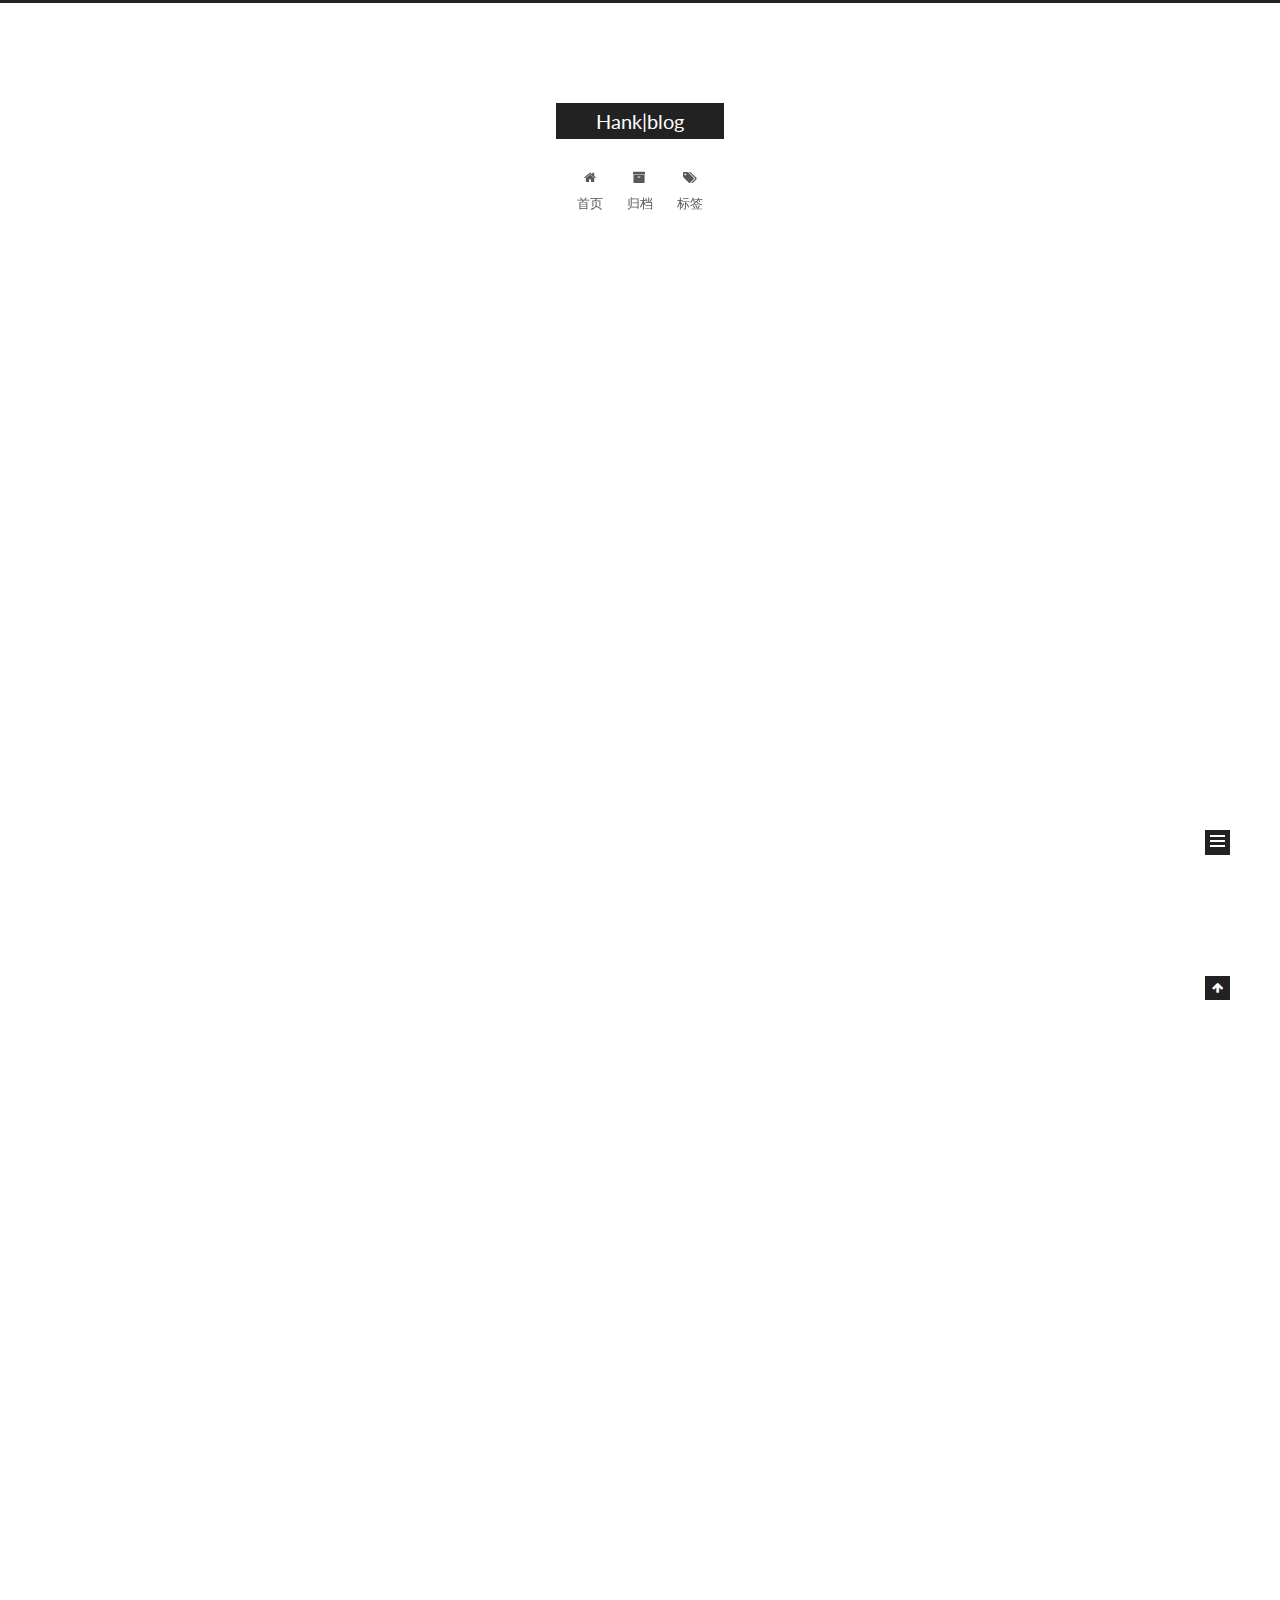
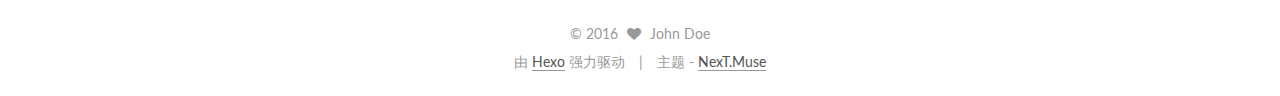
<file: index.html>
<!doctype html>



  


<html class="theme-next muse use-motion">
<head>
  <meta charset="UTF-8"/>
<meta http-equiv="X-UA-Compatible" content="IE=edge,chrome=1" />
<meta name="viewport" content="width=device-width, initial-scale=1, maximum-scale=1"/>



<meta http-equiv="Cache-Control" content="no-transform" />
<meta http-equiv="Cache-Control" content="no-siteapp" />












  
  
  <link href="/vendors/fancybox/source/jquery.fancybox.css?v=2.1.5" rel="stylesheet" type="text/css" />




  
  
  
  

  
    
    
  

  

  

  

  

  
    
    
    <link href="//fonts.googleapis.com/css?family=Lato:300,300italic,400,400italic,700,700italic&subset=latin,latin-ext" rel="stylesheet" type="text/css">
  






<link href="/vendors/font-awesome/css/font-awesome.min.css?v=4.4.0" rel="stylesheet" type="text/css" />

<link href="/css/main.css?v=5.0.1" rel="stylesheet" type="text/css" />


  <meta name="keywords" content="Hexo, NexT" />








  <link rel="shortcut icon" type="image/x-icon" href="/favicon.ico?v=5.0.1" />






<meta name="description">
<meta property="og:type" content="website">
<meta property="og:title" content="Hank|blog">
<meta property="og:url" content="http://yoursite.com/index.html">
<meta property="og:site_name" content="Hank|blog">
<meta property="og:description">
<meta name="twitter:card" content="summary">
<meta name="twitter:title" content="Hank|blog">
<meta name="twitter:description">



<script type="text/javascript" id="hexo.configuration">
  var NexT = window.NexT || {};
  var CONFIG = {
    scheme: 'Muse',
    sidebar: {"position":"left","display":"post"},
    fancybox: true,
    motion: true,
    duoshuo: {
      userId: 0,
      author: '博主'
    }
  };
</script>

  <title> Hank|blog </title>
</head>

<body itemscope itemtype="http://schema.org/WebPage" lang="zh-Hans">

  










  
  
    
  

  <div class="container one-collumn sidebar-position-left 
   page-home 
 ">
    <div class="headband"></div>

    <header id="header" class="header" itemscope itemtype="http://schema.org/WPHeader">
      <div class="header-inner"><div class="site-meta ">
  

  <div class="custom-logo-site-title">
    <a href="/"  class="brand" rel="start">
      <span class="logo-line-before"><i></i></span>
      <span class="site-title">Hank|blog</span>
      <span class="logo-line-after"><i></i></span>
    </a>
  </div>
  <p class="site-subtitle"></p>
</div>

<div class="site-nav-toggle">
  <button>
    <span class="btn-bar"></span>
    <span class="btn-bar"></span>
    <span class="btn-bar"></span>
  </button>
</div>

<nav class="site-nav">
  

  
    <ul id="menu" class="menu">
      
        
        <li class="menu-item menu-item-home">
          <a href="/" rel="section">
            
              <i class="menu-item-icon fa fa-fw fa-home"></i> <br />
            
            首页
          </a>
        </li>
      
        
        <li class="menu-item menu-item-archives">
          <a href="/archives" rel="section">
            
              <i class="menu-item-icon fa fa-fw fa-archive"></i> <br />
            
            归档
          </a>
        </li>
      
        
        <li class="menu-item menu-item-tags">
          <a href="/tags" rel="section">
            
              <i class="menu-item-icon fa fa-fw fa-tags"></i> <br />
            
            标签
          </a>
        </li>
      

      
    </ul>
  

  
</nav>

 </div>
    </header>

    <main id="main" class="main">
      <div class="main-inner">
        <div class="content-wrap">
          <div id="content" class="content">
            
  <section id="posts" class="posts-expand">
    
      

  
  

  
  
  

  <article class="post post-type-normal " itemscope itemtype="http://schema.org/Article">

    
      <header class="post-header">

        
        
          <h1 class="post-title" itemprop="name headline">
            
            
              
                
                <a class="post-title-link" href="/2016/05/20/list/" itemprop="url">
                  list
                </a>
              
            
          </h1>
        

        <div class="post-meta">
          <span class="post-time">
            <span class="post-meta-item-icon">
              <i class="fa fa-calendar-o"></i>
            </span>
            <span class="post-meta-item-text">发表于</span>
            <time itemprop="dateCreated" datetime="2016-05-20T18:07:46+08:00" content="2016-05-20">
              2016-05-20
            </time>
          </span>

          

          
            
          

          

          
          

          
        </div>
      </header>
    


    <div class="post-body" itemprop="articleBody">

      
      

      
        
          
            
          
        
      
    </div>

    <div>
      
    </div>

    <div>
      
    </div>

    <footer class="post-footer">
      

      

      
      
        <div class="post-eof"></div>
      
    </footer>
  </article>


    
      

  
  

  
  
  

  <article class="post post-type-normal " itemscope itemtype="http://schema.org/Article">

    
      <header class="post-header">

        
        
          <h1 class="post-title" itemprop="name headline">
            
            
              
                
                <a class="post-title-link" href="/2016/05/20/hello-world/" itemprop="url">
                  Hello World
                </a>
              
            
          </h1>
        

        <div class="post-meta">
          <span class="post-time">
            <span class="post-meta-item-icon">
              <i class="fa fa-calendar-o"></i>
            </span>
            <span class="post-meta-item-text">发表于</span>
            <time itemprop="dateCreated" datetime="2016-05-20T17:52:58+08:00" content="2016-05-20">
              2016-05-20
            </time>
          </span>

          

          
            
          

          

          
          

          
        </div>
      </header>
    


    <div class="post-body" itemprop="articleBody">

      
      

      
        
          
            <p>Welcome to <a href="https://hexo.io/" target="_blank" rel="external">Hexo</a>! This is your very first post. Check <a href="https://hexo.io/docs/" target="_blank" rel="external">documentation</a> for more info. If you get any problems when using Hexo, you can find the answer in <a href="https://hexo.io/docs/troubleshooting.html" target="_blank" rel="external">troubleshooting</a> or you can ask me on <a href="https://github.com/hexojs/hexo/issues" target="_blank" rel="external">GitHub</a>.</p>
<h2 id="Quick-Start"><a href="#Quick-Start" class="headerlink" title="Quick Start"></a>Quick Start</h2><h3 id="Create-a-new-post"><a href="#Create-a-new-post" class="headerlink" title="Create a new post"></a>Create a new post</h3><figure class="highlight bash"><table><tr><td class="gutter"><pre><span class="line">1</span><br></pre></td><td class="code"><pre><span class="line">$ hexo new <span class="string">"My New Post"</span></span><br></pre></td></tr></table></figure>
<p>More info: <a href="https://hexo.io/docs/writing.html" target="_blank" rel="external">Writing</a></p>
<h3 id="Run-server"><a href="#Run-server" class="headerlink" title="Run server"></a>Run server</h3><figure class="highlight bash"><table><tr><td class="gutter"><pre><span class="line">1</span><br></pre></td><td class="code"><pre><span class="line">$ hexo server</span><br></pre></td></tr></table></figure>
<p>More info: <a href="https://hexo.io/docs/server.html" target="_blank" rel="external">Server</a></p>
<h3 id="Generate-static-files"><a href="#Generate-static-files" class="headerlink" title="Generate static files"></a>Generate static files</h3><figure class="highlight bash"><table><tr><td class="gutter"><pre><span class="line">1</span><br></pre></td><td class="code"><pre><span class="line">$ hexo generate</span><br></pre></td></tr></table></figure>
<p>More info: <a href="https://hexo.io/docs/generating.html" target="_blank" rel="external">Generating</a></p>
<h3 id="Deploy-to-remote-sites"><a href="#Deploy-to-remote-sites" class="headerlink" title="Deploy to remote sites"></a>Deploy to remote sites</h3><figure class="highlight bash"><table><tr><td class="gutter"><pre><span class="line">1</span><br></pre></td><td class="code"><pre><span class="line">$ hexo deploy</span><br></pre></td></tr></table></figure>
<p>More info: <a href="https://hexo.io/docs/deployment.html" target="_blank" rel="external">Deployment</a></p>

          
        
      
    </div>

    <div>
      
    </div>

    <div>
      
    </div>

    <footer class="post-footer">
      

      

      
      
        <div class="post-eof"></div>
      
    </footer>
  </article>


    
  </section>

  


          </div>
          


          

        </div>
        
          
  
  <div class="sidebar-toggle">
    <div class="sidebar-toggle-line-wrap">
      <span class="sidebar-toggle-line sidebar-toggle-line-first"></span>
      <span class="sidebar-toggle-line sidebar-toggle-line-middle"></span>
      <span class="sidebar-toggle-line sidebar-toggle-line-last"></span>
    </div>
  </div>

  <aside id="sidebar" class="sidebar">
    <div class="sidebar-inner">

      

      

      <section class="site-overview sidebar-panel  sidebar-panel-active ">
        <div class="site-author motion-element" itemprop="author" itemscope itemtype="http://schema.org/Person">
          <img class="site-author-image" itemprop="image"
               src="/images/avatar.gif"
               alt="John Doe" />
          <p class="site-author-name" itemprop="name">John Doe</p>
          <p class="site-description motion-element" itemprop="description"></p>
        </div>
        <nav class="site-state motion-element">
          <div class="site-state-item site-state-posts">
            <a href="/archives">
              <span class="site-state-item-count">2</span>
              <span class="site-state-item-name">日志</span>
            </a>
          </div>

          

          

        </nav>

        

        <div class="links-of-author motion-element">
          
        </div>

        
        

        
        

      </section>

      

    </div>
  </aside>


        
      </div>
    </main>

    <footer id="footer" class="footer">
      <div class="footer-inner">
        <div class="copyright" >
  
  &copy; 
  <span itemprop="copyrightYear">2016</span>
  <span class="with-love">
    <i class="fa fa-heart"></i>
  </span>
  <span class="author" itemprop="copyrightHolder">John Doe</span>
</div>

<div class="powered-by">
  由 <a class="theme-link" href="http://hexo.io">Hexo</a> 强力驱动
</div>

<div class="theme-info">
  主题 -
  <a class="theme-link" href="https://github.com/iissnan/hexo-theme-next">
    NexT.Muse
  </a>
</div>

        

        
      </div>
    </footer>

    <div class="back-to-top">
      <i class="fa fa-arrow-up"></i>
    </div>
  </div>

  

<script type="text/javascript">
  if (Object.prototype.toString.call(window.Promise) !== '[object Function]') {
    window.Promise = null;
  }
</script>









  



  
  <script type="text/javascript" src="/vendors/jquery/index.js?v=2.1.3"></script>

  
  <script type="text/javascript" src="/vendors/fastclick/lib/fastclick.min.js?v=1.0.6"></script>

  
  <script type="text/javascript" src="/vendors/jquery_lazyload/jquery.lazyload.js?v=1.9.7"></script>

  
  <script type="text/javascript" src="/vendors/velocity/velocity.min.js?v=1.2.1"></script>

  
  <script type="text/javascript" src="/vendors/velocity/velocity.ui.min.js?v=1.2.1"></script>

  
  <script type="text/javascript" src="/vendors/fancybox/source/jquery.fancybox.pack.js?v=2.1.5"></script>


  


  <script type="text/javascript" src="/js/src/utils.js?v=5.0.1"></script>

  <script type="text/javascript" src="/js/src/motion.js?v=5.0.1"></script>



  
  

  

  


  <script type="text/javascript" src="/js/src/bootstrap.js?v=5.0.1"></script>



  



  



  
  
  

  

  

</body>
</html>
</file>
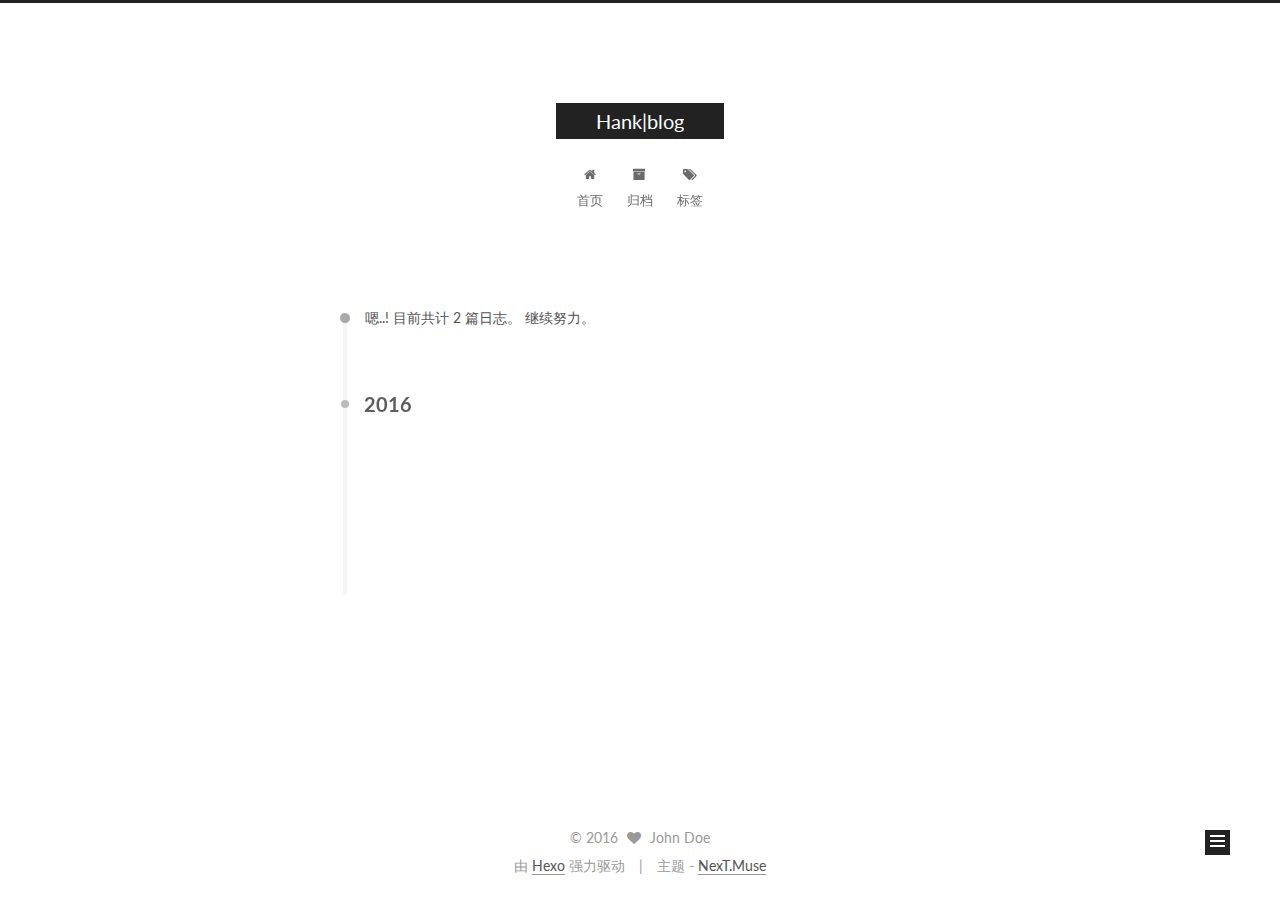
<file: archives/index.html>
<!doctype html>



  


<html class="theme-next muse use-motion">
<head>
  <meta charset="UTF-8"/>
<meta http-equiv="X-UA-Compatible" content="IE=edge,chrome=1" />
<meta name="viewport" content="width=device-width, initial-scale=1, maximum-scale=1"/>



<meta http-equiv="Cache-Control" content="no-transform" />
<meta http-equiv="Cache-Control" content="no-siteapp" />












  
  
  <link href="/vendors/fancybox/source/jquery.fancybox.css?v=2.1.5" rel="stylesheet" type="text/css" />




  
  
  
  

  
    
    
  

  

  

  

  

  
    
    
    <link href="//fonts.googleapis.com/css?family=Lato:300,300italic,400,400italic,700,700italic&subset=latin,latin-ext" rel="stylesheet" type="text/css">
  






<link href="/vendors/font-awesome/css/font-awesome.min.css?v=4.4.0" rel="stylesheet" type="text/css" />

<link href="/css/main.css?v=5.0.1" rel="stylesheet" type="text/css" />


  <meta name="keywords" content="Hexo, NexT" />








  <link rel="shortcut icon" type="image/x-icon" href="/favicon.ico?v=5.0.1" />






<meta name="description">
<meta property="og:type" content="website">
<meta property="og:title" content="Hank|blog">
<meta property="og:url" content="http://yoursite.com/archives/index.html">
<meta property="og:site_name" content="Hank|blog">
<meta property="og:description">
<meta name="twitter:card" content="summary">
<meta name="twitter:title" content="Hank|blog">
<meta name="twitter:description">



<script type="text/javascript" id="hexo.configuration">
  var NexT = window.NexT || {};
  var CONFIG = {
    scheme: 'Muse',
    sidebar: {"position":"left","display":"post"},
    fancybox: true,
    motion: true,
    duoshuo: {
      userId: 0,
      author: '博主'
    }
  };
</script>

  <title> 归档 | Hank|blog </title>
</head>

<body itemscope itemtype="http://schema.org/WebPage" lang="zh-Hans">

  










  
  
    
  

  <div class="container one-collumn sidebar-position-left  page-archive  ">
    <div class="headband"></div>

    <header id="header" class="header" itemscope itemtype="http://schema.org/WPHeader">
      <div class="header-inner"><div class="site-meta ">
  

  <div class="custom-logo-site-title">
    <a href="/"  class="brand" rel="start">
      <span class="logo-line-before"><i></i></span>
      <span class="site-title">Hank|blog</span>
      <span class="logo-line-after"><i></i></span>
    </a>
  </div>
  <p class="site-subtitle"></p>
</div>

<div class="site-nav-toggle">
  <button>
    <span class="btn-bar"></span>
    <span class="btn-bar"></span>
    <span class="btn-bar"></span>
  </button>
</div>

<nav class="site-nav">
  

  
    <ul id="menu" class="menu">
      
        
        <li class="menu-item menu-item-home">
          <a href="/" rel="section">
            
              <i class="menu-item-icon fa fa-fw fa-home"></i> <br />
            
            首页
          </a>
        </li>
      
        
        <li class="menu-item menu-item-archives">
          <a href="/archives" rel="section">
            
              <i class="menu-item-icon fa fa-fw fa-archive"></i> <br />
            
            归档
          </a>
        </li>
      
        
        <li class="menu-item menu-item-tags">
          <a href="/tags" rel="section">
            
              <i class="menu-item-icon fa fa-fw fa-tags"></i> <br />
            
            标签
          </a>
        </li>
      

      
    </ul>
  

  
</nav>

 </div>
    </header>

    <main id="main" class="main">
      <div class="main-inner">
        <div class="content-wrap">
          <div id="content" class="content">
            

  <section id="posts" class="posts-collapse">
    <span class="archive-move-on"></span>

    <span class="archive-page-counter">
      
      
      
        
      
      嗯..! 目前共计 2 篇日志。 继续努力。
    </span>

    

      
      
      

      
        
        <div class="collection-title">
          <h2 class="archive-year motion-element" id="archive-year-2016">2016</h2>
        </div>
      
      

      

  <article class="post post-type-normal" itemscope itemtype="http://schema.org/Article">
    <header class="post-header">

      <h1 class="post-title">
        
            <a class="post-title-link" href="/2016/05/20/list/" itemprop="url">
              
                <span itemprop="name">list</span>
              
            </a>
        
      </h1>

      <div class="post-meta">
        <time class="post-time" itemprop="dateCreated"
              datetime="2016-05-20T18:07:46+08:00"
              content="2016-05-20" >
          05-20
        </time>
      </div>

    </header>
  </article>



    

      
      
      

      
      

      

  <article class="post post-type-normal" itemscope itemtype="http://schema.org/Article">
    <header class="post-header">

      <h1 class="post-title">
        
            <a class="post-title-link" href="/2016/05/20/hello-world/" itemprop="url">
              
                <span itemprop="name">Hello World</span>
              
            </a>
        
      </h1>

      <div class="post-meta">
        <time class="post-time" itemprop="dateCreated"
              datetime="2016-05-20T17:52:58+08:00"
              content="2016-05-20" >
          05-20
        </time>
      </div>

    </header>
  </article>



    

  </section>

  



          </div>
          


          

        </div>
        
          
  
  <div class="sidebar-toggle">
    <div class="sidebar-toggle-line-wrap">
      <span class="sidebar-toggle-line sidebar-toggle-line-first"></span>
      <span class="sidebar-toggle-line sidebar-toggle-line-middle"></span>
      <span class="sidebar-toggle-line sidebar-toggle-line-last"></span>
    </div>
  </div>

  <aside id="sidebar" class="sidebar">
    <div class="sidebar-inner">

      

      

      <section class="site-overview sidebar-panel  sidebar-panel-active ">
        <div class="site-author motion-element" itemprop="author" itemscope itemtype="http://schema.org/Person">
          <img class="site-author-image" itemprop="image"
               src="/images/avatar.gif"
               alt="John Doe" />
          <p class="site-author-name" itemprop="name">John Doe</p>
          <p class="site-description motion-element" itemprop="description"></p>
        </div>
        <nav class="site-state motion-element">
          <div class="site-state-item site-state-posts">
            <a href="/archives">
              <span class="site-state-item-count">2</span>
              <span class="site-state-item-name">日志</span>
            </a>
          </div>

          

          

        </nav>

        

        <div class="links-of-author motion-element">
          
        </div>

        
        

        
        

      </section>

      

    </div>
  </aside>


        
      </div>
    </main>

    <footer id="footer" class="footer">
      <div class="footer-inner">
        <div class="copyright" >
  
  &copy; 
  <span itemprop="copyrightYear">2016</span>
  <span class="with-love">
    <i class="fa fa-heart"></i>
  </span>
  <span class="author" itemprop="copyrightHolder">John Doe</span>
</div>

<div class="powered-by">
  由 <a class="theme-link" href="http://hexo.io">Hexo</a> 强力驱动
</div>

<div class="theme-info">
  主题 -
  <a class="theme-link" href="https://github.com/iissnan/hexo-theme-next">
    NexT.Muse
  </a>
</div>

        

        
      </div>
    </footer>

    <div class="back-to-top">
      <i class="fa fa-arrow-up"></i>
    </div>
  </div>

  

<script type="text/javascript">
  if (Object.prototype.toString.call(window.Promise) !== '[object Function]') {
    window.Promise = null;
  }
</script>









  



  
  <script type="text/javascript" src="/vendors/jquery/index.js?v=2.1.3"></script>

  
  <script type="text/javascript" src="/vendors/fastclick/lib/fastclick.min.js?v=1.0.6"></script>

  
  <script type="text/javascript" src="/vendors/jquery_lazyload/jquery.lazyload.js?v=1.9.7"></script>

  
  <script type="text/javascript" src="/vendors/velocity/velocity.min.js?v=1.2.1"></script>

  
  <script type="text/javascript" src="/vendors/velocity/velocity.ui.min.js?v=1.2.1"></script>

  
  <script type="text/javascript" src="/vendors/fancybox/source/jquery.fancybox.pack.js?v=2.1.5"></script>


  


  <script type="text/javascript" src="/js/src/utils.js?v=5.0.1"></script>

  <script type="text/javascript" src="/js/src/motion.js?v=5.0.1"></script>



  
  

  
  
    <script type="text/javascript" id="motion.page.archive">
      $('.archive-year').velocity('transition.slideLeftIn');
    </script>
  


  


  <script type="text/javascript" src="/js/src/bootstrap.js?v=5.0.1"></script>



  



  



  
  
  

  

  

</body>
</html>
</file>
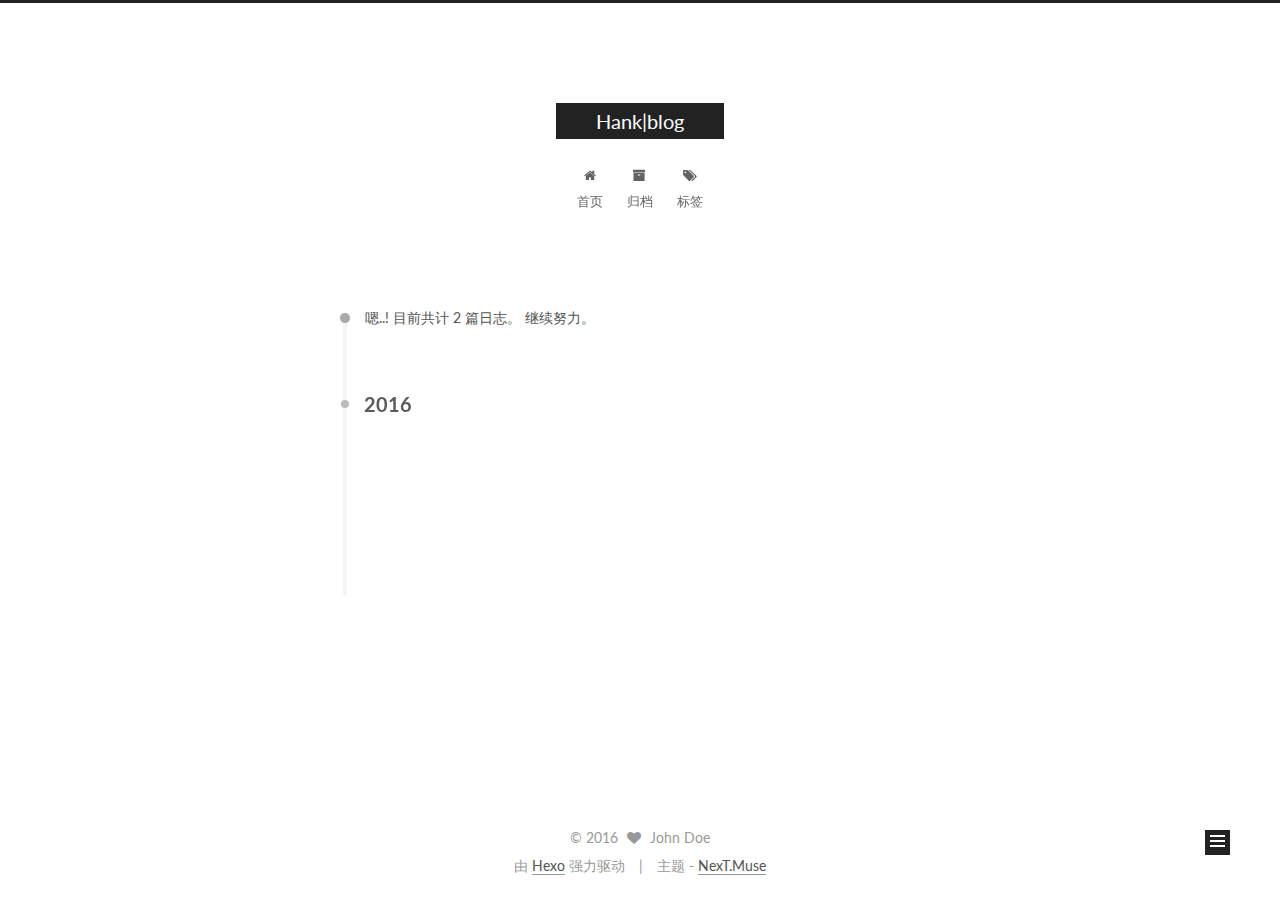
<file: archives/2016/index.html>
<!doctype html>



  


<html class="theme-next muse use-motion">
<head>
  <meta charset="UTF-8"/>
<meta http-equiv="X-UA-Compatible" content="IE=edge,chrome=1" />
<meta name="viewport" content="width=device-width, initial-scale=1, maximum-scale=1"/>



<meta http-equiv="Cache-Control" content="no-transform" />
<meta http-equiv="Cache-Control" content="no-siteapp" />












  
  
  <link href="/vendors/fancybox/source/jquery.fancybox.css?v=2.1.5" rel="stylesheet" type="text/css" />




  
  
  
  

  
    
    
  

  

  

  

  

  
    
    
    <link href="//fonts.googleapis.com/css?family=Lato:300,300italic,400,400italic,700,700italic&subset=latin,latin-ext" rel="stylesheet" type="text/css">
  






<link href="/vendors/font-awesome/css/font-awesome.min.css?v=4.4.0" rel="stylesheet" type="text/css" />

<link href="/css/main.css?v=5.0.1" rel="stylesheet" type="text/css" />


  <meta name="keywords" content="Hexo, NexT" />








  <link rel="shortcut icon" type="image/x-icon" href="/favicon.ico?v=5.0.1" />






<meta name="description">
<meta property="og:type" content="website">
<meta property="og:title" content="Hank|blog">
<meta property="og:url" content="http://yoursite.com/archives/2016/index.html">
<meta property="og:site_name" content="Hank|blog">
<meta property="og:description">
<meta name="twitter:card" content="summary">
<meta name="twitter:title" content="Hank|blog">
<meta name="twitter:description">



<script type="text/javascript" id="hexo.configuration">
  var NexT = window.NexT || {};
  var CONFIG = {
    scheme: 'Muse',
    sidebar: {"position":"left","display":"post"},
    fancybox: true,
    motion: true,
    duoshuo: {
      userId: 0,
      author: '博主'
    }
  };
</script>

  <title> 归档 | Hank|blog </title>
</head>

<body itemscope itemtype="http://schema.org/WebPage" lang="zh-Hans">

  










  
  
    
  

  <div class="container one-collumn sidebar-position-left  page-archive  ">
    <div class="headband"></div>

    <header id="header" class="header" itemscope itemtype="http://schema.org/WPHeader">
      <div class="header-inner"><div class="site-meta ">
  

  <div class="custom-logo-site-title">
    <a href="/"  class="brand" rel="start">
      <span class="logo-line-before"><i></i></span>
      <span class="site-title">Hank|blog</span>
      <span class="logo-line-after"><i></i></span>
    </a>
  </div>
  <p class="site-subtitle"></p>
</div>

<div class="site-nav-toggle">
  <button>
    <span class="btn-bar"></span>
    <span class="btn-bar"></span>
    <span class="btn-bar"></span>
  </button>
</div>

<nav class="site-nav">
  

  
    <ul id="menu" class="menu">
      
        
        <li class="menu-item menu-item-home">
          <a href="/" rel="section">
            
              <i class="menu-item-icon fa fa-fw fa-home"></i> <br />
            
            首页
          </a>
        </li>
      
        
        <li class="menu-item menu-item-archives">
          <a href="/archives" rel="section">
            
              <i class="menu-item-icon fa fa-fw fa-archive"></i> <br />
            
            归档
          </a>
        </li>
      
        
        <li class="menu-item menu-item-tags">
          <a href="/tags" rel="section">
            
              <i class="menu-item-icon fa fa-fw fa-tags"></i> <br />
            
            标签
          </a>
        </li>
      

      
    </ul>
  

  
</nav>

 </div>
    </header>

    <main id="main" class="main">
      <div class="main-inner">
        <div class="content-wrap">
          <div id="content" class="content">
            

  <section id="posts" class="posts-collapse">
    <span class="archive-move-on"></span>

    <span class="archive-page-counter">
      
      
      
        
      
      嗯..! 目前共计 2 篇日志。 继续努力。
    </span>

    

      
      
      

      
        
        <div class="collection-title">
          <h2 class="archive-year motion-element" id="archive-year-2016">2016</h2>
        </div>
      
      

      

  <article class="post post-type-normal" itemscope itemtype="http://schema.org/Article">
    <header class="post-header">

      <h1 class="post-title">
        
            <a class="post-title-link" href="/2016/05/20/list/" itemprop="url">
              
                <span itemprop="name">list</span>
              
            </a>
        
      </h1>

      <div class="post-meta">
        <time class="post-time" itemprop="dateCreated"
              datetime="2016-05-20T18:07:46+08:00"
              content="2016-05-20" >
          05-20
        </time>
      </div>

    </header>
  </article>



    

      
      
      

      
      

      

  <article class="post post-type-normal" itemscope itemtype="http://schema.org/Article">
    <header class="post-header">

      <h1 class="post-title">
        
            <a class="post-title-link" href="/2016/05/20/hello-world/" itemprop="url">
              
                <span itemprop="name">Hello World</span>
              
            </a>
        
      </h1>

      <div class="post-meta">
        <time class="post-time" itemprop="dateCreated"
              datetime="2016-05-20T17:52:58+08:00"
              content="2016-05-20" >
          05-20
        </time>
      </div>

    </header>
  </article>



    

  </section>

  



          </div>
          


          

        </div>
        
          
  
  <div class="sidebar-toggle">
    <div class="sidebar-toggle-line-wrap">
      <span class="sidebar-toggle-line sidebar-toggle-line-first"></span>
      <span class="sidebar-toggle-line sidebar-toggle-line-middle"></span>
      <span class="sidebar-toggle-line sidebar-toggle-line-last"></span>
    </div>
  </div>

  <aside id="sidebar" class="sidebar">
    <div class="sidebar-inner">

      

      

      <section class="site-overview sidebar-panel  sidebar-panel-active ">
        <div class="site-author motion-element" itemprop="author" itemscope itemtype="http://schema.org/Person">
          <img class="site-author-image" itemprop="image"
               src="/images/avatar.gif"
               alt="John Doe" />
          <p class="site-author-name" itemprop="name">John Doe</p>
          <p class="site-description motion-element" itemprop="description"></p>
        </div>
        <nav class="site-state motion-element">
          <div class="site-state-item site-state-posts">
            <a href="/archives">
              <span class="site-state-item-count">2</span>
              <span class="site-state-item-name">日志</span>
            </a>
          </div>

          

          

        </nav>

        

        <div class="links-of-author motion-element">
          
        </div>

        
        

        
        

      </section>

      

    </div>
  </aside>


        
      </div>
    </main>

    <footer id="footer" class="footer">
      <div class="footer-inner">
        <div class="copyright" >
  
  &copy; 
  <span itemprop="copyrightYear">2016</span>
  <span class="with-love">
    <i class="fa fa-heart"></i>
  </span>
  <span class="author" itemprop="copyrightHolder">John Doe</span>
</div>

<div class="powered-by">
  由 <a class="theme-link" href="http://hexo.io">Hexo</a> 强力驱动
</div>

<div class="theme-info">
  主题 -
  <a class="theme-link" href="https://github.com/iissnan/hexo-theme-next">
    NexT.Muse
  </a>
</div>

        

        
      </div>
    </footer>

    <div class="back-to-top">
      <i class="fa fa-arrow-up"></i>
    </div>
  </div>

  

<script type="text/javascript">
  if (Object.prototype.toString.call(window.Promise) !== '[object Function]') {
    window.Promise = null;
  }
</script>









  



  
  <script type="text/javascript" src="/vendors/jquery/index.js?v=2.1.3"></script>

  
  <script type="text/javascript" src="/vendors/fastclick/lib/fastclick.min.js?v=1.0.6"></script>

  
  <script type="text/javascript" src="/vendors/jquery_lazyload/jquery.lazyload.js?v=1.9.7"></script>

  
  <script type="text/javascript" src="/vendors/velocity/velocity.min.js?v=1.2.1"></script>

  
  <script type="text/javascript" src="/vendors/velocity/velocity.ui.min.js?v=1.2.1"></script>

  
  <script type="text/javascript" src="/vendors/fancybox/source/jquery.fancybox.pack.js?v=2.1.5"></script>


  


  <script type="text/javascript" src="/js/src/utils.js?v=5.0.1"></script>

  <script type="text/javascript" src="/js/src/motion.js?v=5.0.1"></script>



  
  

  
  
    <script type="text/javascript" id="motion.page.archive">
      $('.archive-year').velocity('transition.slideLeftIn');
    </script>
  


  


  <script type="text/javascript" src="/js/src/bootstrap.js?v=5.0.1"></script>



  



  



  
  
  

  

  

</body>
</html>
</file>
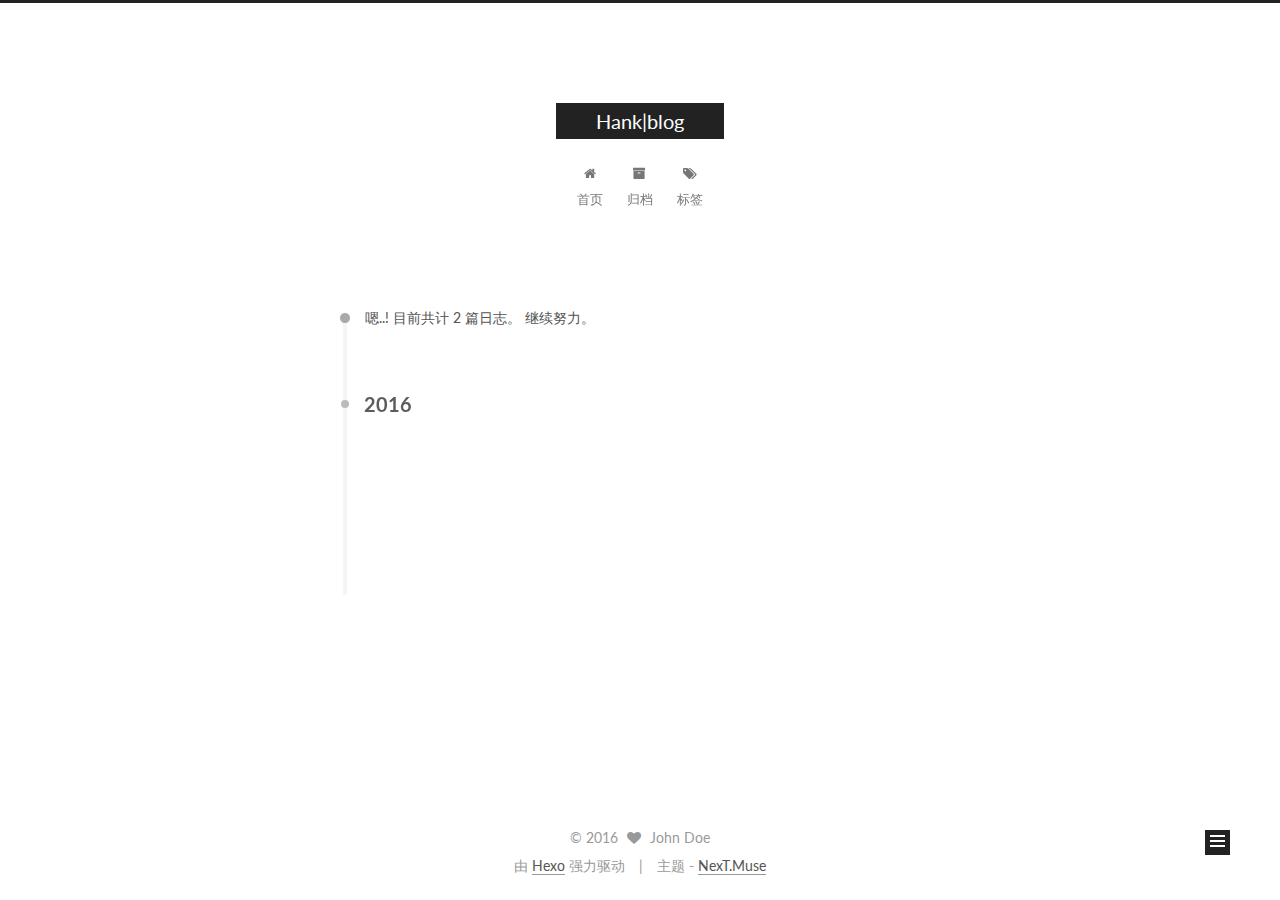
<file: archives/2016/05/index.html>
<!doctype html>



  


<html class="theme-next muse use-motion">
<head>
  <meta charset="UTF-8"/>
<meta http-equiv="X-UA-Compatible" content="IE=edge,chrome=1" />
<meta name="viewport" content="width=device-width, initial-scale=1, maximum-scale=1"/>



<meta http-equiv="Cache-Control" content="no-transform" />
<meta http-equiv="Cache-Control" content="no-siteapp" />












  
  
  <link href="/vendors/fancybox/source/jquery.fancybox.css?v=2.1.5" rel="stylesheet" type="text/css" />




  
  
  
  

  
    
    
  

  

  

  

  

  
    
    
    <link href="//fonts.googleapis.com/css?family=Lato:300,300italic,400,400italic,700,700italic&subset=latin,latin-ext" rel="stylesheet" type="text/css">
  






<link href="/vendors/font-awesome/css/font-awesome.min.css?v=4.4.0" rel="stylesheet" type="text/css" />

<link href="/css/main.css?v=5.0.1" rel="stylesheet" type="text/css" />


  <meta name="keywords" content="Hexo, NexT" />








  <link rel="shortcut icon" type="image/x-icon" href="/favicon.ico?v=5.0.1" />






<meta name="description">
<meta property="og:type" content="website">
<meta property="og:title" content="Hank|blog">
<meta property="og:url" content="http://yoursite.com/archives/2016/05/index.html">
<meta property="og:site_name" content="Hank|blog">
<meta property="og:description">
<meta name="twitter:card" content="summary">
<meta name="twitter:title" content="Hank|blog">
<meta name="twitter:description">



<script type="text/javascript" id="hexo.configuration">
  var NexT = window.NexT || {};
  var CONFIG = {
    scheme: 'Muse',
    sidebar: {"position":"left","display":"post"},
    fancybox: true,
    motion: true,
    duoshuo: {
      userId: 0,
      author: '博主'
    }
  };
</script>

  <title> 归档 | Hank|blog </title>
</head>

<body itemscope itemtype="http://schema.org/WebPage" lang="zh-Hans">

  










  
  
    
  

  <div class="container one-collumn sidebar-position-left  page-archive  ">
    <div class="headband"></div>

    <header id="header" class="header" itemscope itemtype="http://schema.org/WPHeader">
      <div class="header-inner"><div class="site-meta ">
  

  <div class="custom-logo-site-title">
    <a href="/"  class="brand" rel="start">
      <span class="logo-line-before"><i></i></span>
      <span class="site-title">Hank|blog</span>
      <span class="logo-line-after"><i></i></span>
    </a>
  </div>
  <p class="site-subtitle"></p>
</div>

<div class="site-nav-toggle">
  <button>
    <span class="btn-bar"></span>
    <span class="btn-bar"></span>
    <span class="btn-bar"></span>
  </button>
</div>

<nav class="site-nav">
  

  
    <ul id="menu" class="menu">
      
        
        <li class="menu-item menu-item-home">
          <a href="/" rel="section">
            
              <i class="menu-item-icon fa fa-fw fa-home"></i> <br />
            
            首页
          </a>
        </li>
      
        
        <li class="menu-item menu-item-archives">
          <a href="/archives" rel="section">
            
              <i class="menu-item-icon fa fa-fw fa-archive"></i> <br />
            
            归档
          </a>
        </li>
      
        
        <li class="menu-item menu-item-tags">
          <a href="/tags" rel="section">
            
              <i class="menu-item-icon fa fa-fw fa-tags"></i> <br />
            
            标签
          </a>
        </li>
      

      
    </ul>
  

  
</nav>

 </div>
    </header>

    <main id="main" class="main">
      <div class="main-inner">
        <div class="content-wrap">
          <div id="content" class="content">
            

  <section id="posts" class="posts-collapse">
    <span class="archive-move-on"></span>

    <span class="archive-page-counter">
      
      
      
        
      
      嗯..! 目前共计 2 篇日志。 继续努力。
    </span>

    

      
      
      

      
        
        <div class="collection-title">
          <h2 class="archive-year motion-element" id="archive-year-2016">2016</h2>
        </div>
      
      

      

  <article class="post post-type-normal" itemscope itemtype="http://schema.org/Article">
    <header class="post-header">

      <h1 class="post-title">
        
            <a class="post-title-link" href="/2016/05/20/list/" itemprop="url">
              
                <span itemprop="name">list</span>
              
            </a>
        
      </h1>

      <div class="post-meta">
        <time class="post-time" itemprop="dateCreated"
              datetime="2016-05-20T18:07:46+08:00"
              content="2016-05-20" >
          05-20
        </time>
      </div>

    </header>
  </article>



    

      
      
      

      
      

      

  <article class="post post-type-normal" itemscope itemtype="http://schema.org/Article">
    <header class="post-header">

      <h1 class="post-title">
        
            <a class="post-title-link" href="/2016/05/20/hello-world/" itemprop="url">
              
                <span itemprop="name">Hello World</span>
              
            </a>
        
      </h1>

      <div class="post-meta">
        <time class="post-time" itemprop="dateCreated"
              datetime="2016-05-20T17:52:58+08:00"
              content="2016-05-20" >
          05-20
        </time>
      </div>

    </header>
  </article>



    

  </section>

  



          </div>
          


          

        </div>
        
          
  
  <div class="sidebar-toggle">
    <div class="sidebar-toggle-line-wrap">
      <span class="sidebar-toggle-line sidebar-toggle-line-first"></span>
      <span class="sidebar-toggle-line sidebar-toggle-line-middle"></span>
      <span class="sidebar-toggle-line sidebar-toggle-line-last"></span>
    </div>
  </div>

  <aside id="sidebar" class="sidebar">
    <div class="sidebar-inner">

      

      

      <section class="site-overview sidebar-panel  sidebar-panel-active ">
        <div class="site-author motion-element" itemprop="author" itemscope itemtype="http://schema.org/Person">
          <img class="site-author-image" itemprop="image"
               src="/images/avatar.gif"
               alt="John Doe" />
          <p class="site-author-name" itemprop="name">John Doe</p>
          <p class="site-description motion-element" itemprop="description"></p>
        </div>
        <nav class="site-state motion-element">
          <div class="site-state-item site-state-posts">
            <a href="/archives">
              <span class="site-state-item-count">2</span>
              <span class="site-state-item-name">日志</span>
            </a>
          </div>

          

          

        </nav>

        

        <div class="links-of-author motion-element">
          
        </div>

        
        

        
        

      </section>

      

    </div>
  </aside>


        
      </div>
    </main>

    <footer id="footer" class="footer">
      <div class="footer-inner">
        <div class="copyright" >
  
  &copy; 
  <span itemprop="copyrightYear">2016</span>
  <span class="with-love">
    <i class="fa fa-heart"></i>
  </span>
  <span class="author" itemprop="copyrightHolder">John Doe</span>
</div>

<div class="powered-by">
  由 <a class="theme-link" href="http://hexo.io">Hexo</a> 强力驱动
</div>

<div class="theme-info">
  主题 -
  <a class="theme-link" href="https://github.com/iissnan/hexo-theme-next">
    NexT.Muse
  </a>
</div>

        

        
      </div>
    </footer>

    <div class="back-to-top">
      <i class="fa fa-arrow-up"></i>
    </div>
  </div>

  

<script type="text/javascript">
  if (Object.prototype.toString.call(window.Promise) !== '[object Function]') {
    window.Promise = null;
  }
</script>









  



  
  <script type="text/javascript" src="/vendors/jquery/index.js?v=2.1.3"></script>

  
  <script type="text/javascript" src="/vendors/fastclick/lib/fastclick.min.js?v=1.0.6"></script>

  
  <script type="text/javascript" src="/vendors/jquery_lazyload/jquery.lazyload.js?v=1.9.7"></script>

  
  <script type="text/javascript" src="/vendors/velocity/velocity.min.js?v=1.2.1"></script>

  
  <script type="text/javascript" src="/vendors/velocity/velocity.ui.min.js?v=1.2.1"></script>

  
  <script type="text/javascript" src="/vendors/fancybox/source/jquery.fancybox.pack.js?v=2.1.5"></script>


  


  <script type="text/javascript" src="/js/src/utils.js?v=5.0.1"></script>

  <script type="text/javascript" src="/js/src/motion.js?v=5.0.1"></script>



  
  

  
  
    <script type="text/javascript" id="motion.page.archive">
      $('.archive-year').velocity('transition.slideLeftIn');
    </script>
  


  


  <script type="text/javascript" src="/js/src/bootstrap.js?v=5.0.1"></script>



  



  



  
  
  

  

  

</body>
</html>
</file>
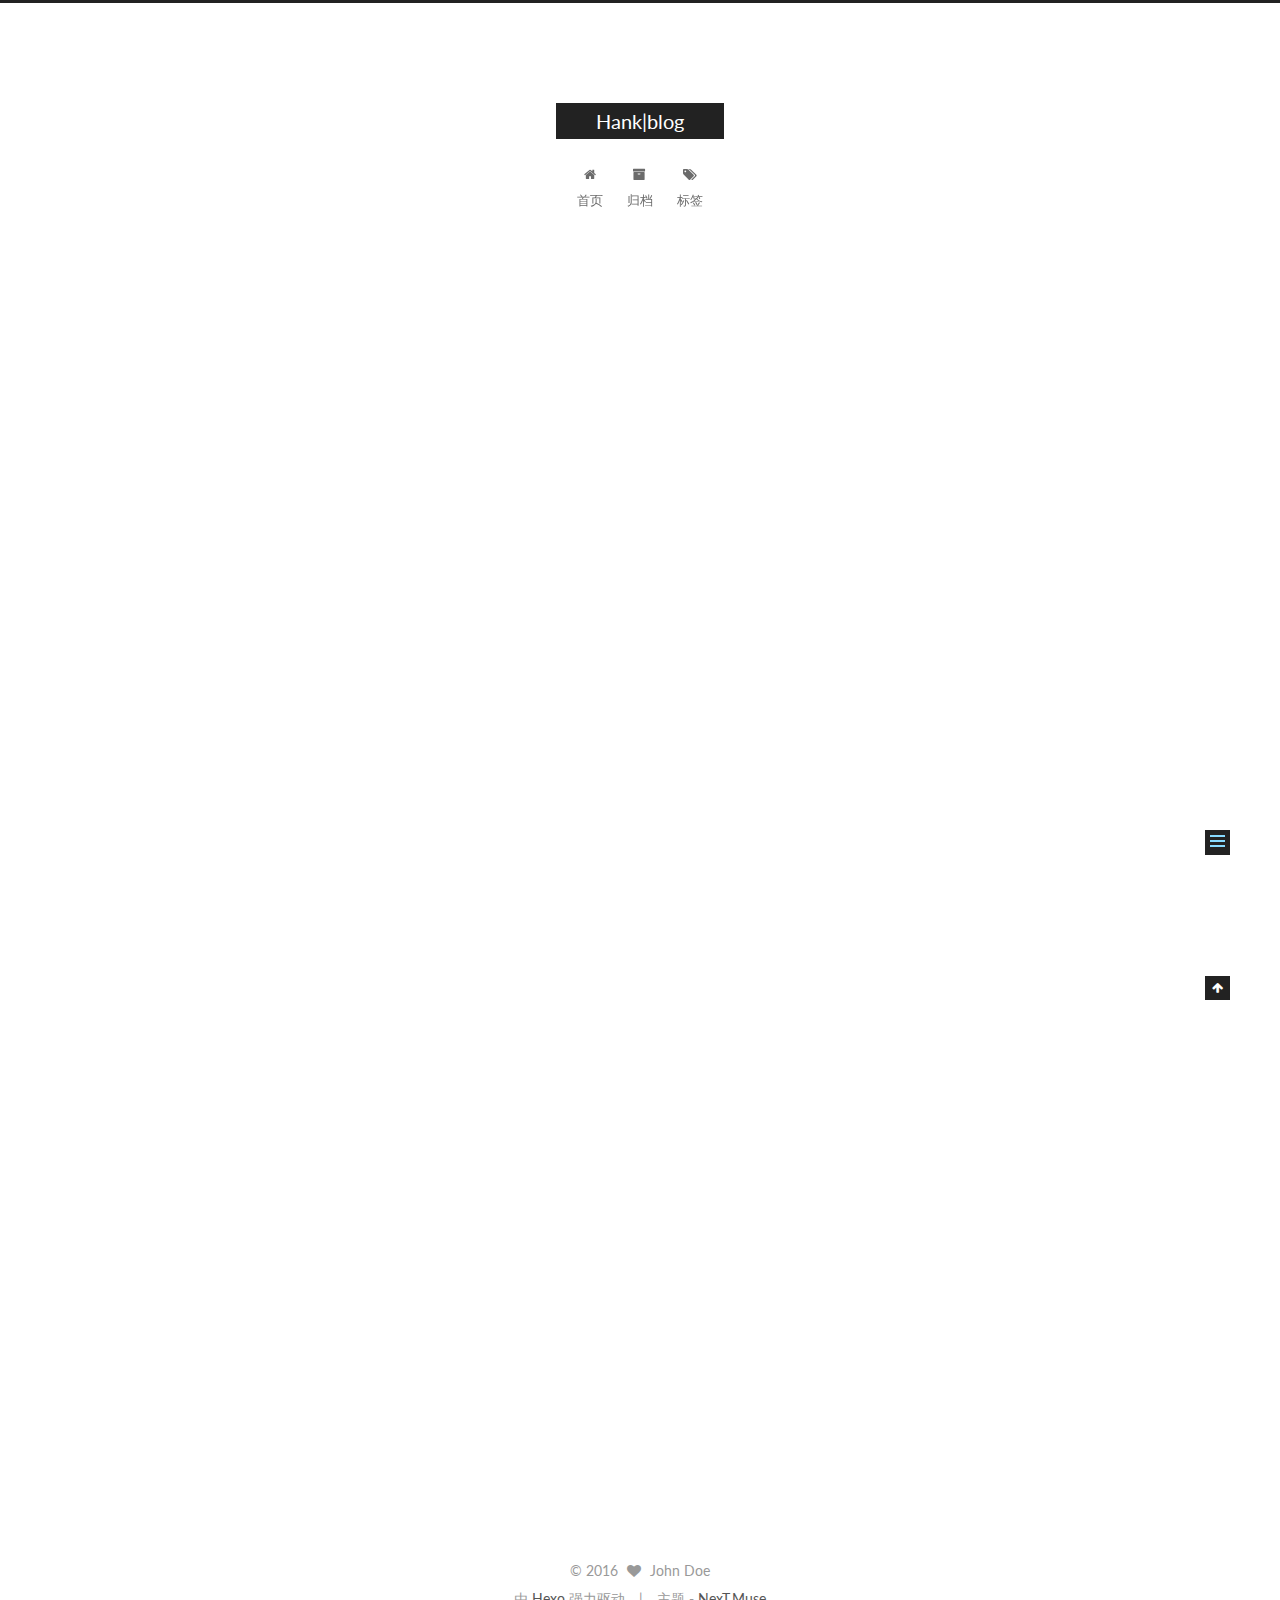
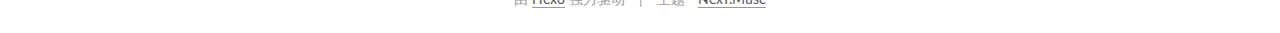
<file: 2016/05/20/hello-world/index.html>
<!doctype html>



  


<html class="theme-next muse use-motion">
<head>
  <meta charset="UTF-8"/>
<meta http-equiv="X-UA-Compatible" content="IE=edge,chrome=1" />
<meta name="viewport" content="width=device-width, initial-scale=1, maximum-scale=1"/>



<meta http-equiv="Cache-Control" content="no-transform" />
<meta http-equiv="Cache-Control" content="no-siteapp" />












  
  
  <link href="/vendors/fancybox/source/jquery.fancybox.css?v=2.1.5" rel="stylesheet" type="text/css" />




  
  
  
  

  
    
    
  

  

  

  

  

  
    
    
    <link href="//fonts.googleapis.com/css?family=Lato:300,300italic,400,400italic,700,700italic&subset=latin,latin-ext" rel="stylesheet" type="text/css">
  






<link href="/vendors/font-awesome/css/font-awesome.min.css?v=4.4.0" rel="stylesheet" type="text/css" />

<link href="/css/main.css?v=5.0.1" rel="stylesheet" type="text/css" />


  <meta name="keywords" content="Hexo, NexT" />








  <link rel="shortcut icon" type="image/x-icon" href="/favicon.ico?v=5.0.1" />






<meta name="description" content="Welcome to Hexo! This is your very first post. Check documentation for more info. If you get any problems when using Hexo, you can find the answer in troubleshooting or you can ask me on GitHub.
Quick">
<meta property="og:type" content="article">
<meta property="og:title" content="Hello World">
<meta property="og:url" content="http://yoursite.com/2016/05/20/hello-world/index.html">
<meta property="og:site_name" content="Hank|blog">
<meta property="og:description" content="Welcome to Hexo! This is your very first post. Check documentation for more info. If you get any problems when using Hexo, you can find the answer in troubleshooting or you can ask me on GitHub.
Quick">
<meta property="og:updated_time" content="2016-05-20T09:52:58.000Z">
<meta name="twitter:card" content="summary">
<meta name="twitter:title" content="Hello World">
<meta name="twitter:description" content="Welcome to Hexo! This is your very first post. Check documentation for more info. If you get any problems when using Hexo, you can find the answer in troubleshooting or you can ask me on GitHub.
Quick">



<script type="text/javascript" id="hexo.configuration">
  var NexT = window.NexT || {};
  var CONFIG = {
    scheme: 'Muse',
    sidebar: {"position":"left","display":"post"},
    fancybox: true,
    motion: true,
    duoshuo: {
      userId: 0,
      author: '博主'
    }
  };
</script>

  <title> Hello World | Hank|blog </title>
</head>

<body itemscope itemtype="http://schema.org/WebPage" lang="zh-Hans">

  










  
  
    
  

  <div class="container one-collumn sidebar-position-left page-post-detail ">
    <div class="headband"></div>

    <header id="header" class="header" itemscope itemtype="http://schema.org/WPHeader">
      <div class="header-inner"><div class="site-meta ">
  

  <div class="custom-logo-site-title">
    <a href="/"  class="brand" rel="start">
      <span class="logo-line-before"><i></i></span>
      <span class="site-title">Hank|blog</span>
      <span class="logo-line-after"><i></i></span>
    </a>
  </div>
  <p class="site-subtitle"></p>
</div>

<div class="site-nav-toggle">
  <button>
    <span class="btn-bar"></span>
    <span class="btn-bar"></span>
    <span class="btn-bar"></span>
  </button>
</div>

<nav class="site-nav">
  

  
    <ul id="menu" class="menu">
      
        
        <li class="menu-item menu-item-home">
          <a href="/" rel="section">
            
              <i class="menu-item-icon fa fa-fw fa-home"></i> <br />
            
            首页
          </a>
        </li>
      
        
        <li class="menu-item menu-item-archives">
          <a href="/archives" rel="section">
            
              <i class="menu-item-icon fa fa-fw fa-archive"></i> <br />
            
            归档
          </a>
        </li>
      
        
        <li class="menu-item menu-item-tags">
          <a href="/tags" rel="section">
            
              <i class="menu-item-icon fa fa-fw fa-tags"></i> <br />
            
            标签
          </a>
        </li>
      

      
    </ul>
  

  
</nav>

 </div>
    </header>

    <main id="main" class="main">
      <div class="main-inner">
        <div class="content-wrap">
          <div id="content" class="content">
            

  <div id="posts" class="posts-expand">
    

  
  

  
  
  

  <article class="post post-type-normal " itemscope itemtype="http://schema.org/Article">

    
      <header class="post-header">

        
        
          <h1 class="post-title" itemprop="name headline">
            
            
              
                Hello World
              
            
          </h1>
        

        <div class="post-meta">
          <span class="post-time">
            <span class="post-meta-item-icon">
              <i class="fa fa-calendar-o"></i>
            </span>
            <span class="post-meta-item-text">发表于</span>
            <time itemprop="dateCreated" datetime="2016-05-20T17:52:58+08:00" content="2016-05-20">
              2016-05-20
            </time>
          </span>

          

          
            
          

          

          
          

          
        </div>
      </header>
    


    <div class="post-body" itemprop="articleBody">

      
      

      
        <p>Welcome to <a href="https://hexo.io/" target="_blank" rel="external">Hexo</a>! This is your very first post. Check <a href="https://hexo.io/docs/" target="_blank" rel="external">documentation</a> for more info. If you get any problems when using Hexo, you can find the answer in <a href="https://hexo.io/docs/troubleshooting.html" target="_blank" rel="external">troubleshooting</a> or you can ask me on <a href="https://github.com/hexojs/hexo/issues" target="_blank" rel="external">GitHub</a>.</p>
<h2 id="Quick-Start"><a href="#Quick-Start" class="headerlink" title="Quick Start"></a>Quick Start</h2><h3 id="Create-a-new-post"><a href="#Create-a-new-post" class="headerlink" title="Create a new post"></a>Create a new post</h3><figure class="highlight bash"><table><tr><td class="gutter"><pre><span class="line">1</span><br></pre></td><td class="code"><pre><span class="line">$ hexo new <span class="string">"My New Post"</span></span><br></pre></td></tr></table></figure>
<p>More info: <a href="https://hexo.io/docs/writing.html" target="_blank" rel="external">Writing</a></p>
<h3 id="Run-server"><a href="#Run-server" class="headerlink" title="Run server"></a>Run server</h3><figure class="highlight bash"><table><tr><td class="gutter"><pre><span class="line">1</span><br></pre></td><td class="code"><pre><span class="line">$ hexo server</span><br></pre></td></tr></table></figure>
<p>More info: <a href="https://hexo.io/docs/server.html" target="_blank" rel="external">Server</a></p>
<h3 id="Generate-static-files"><a href="#Generate-static-files" class="headerlink" title="Generate static files"></a>Generate static files</h3><figure class="highlight bash"><table><tr><td class="gutter"><pre><span class="line">1</span><br></pre></td><td class="code"><pre><span class="line">$ hexo generate</span><br></pre></td></tr></table></figure>
<p>More info: <a href="https://hexo.io/docs/generating.html" target="_blank" rel="external">Generating</a></p>
<h3 id="Deploy-to-remote-sites"><a href="#Deploy-to-remote-sites" class="headerlink" title="Deploy to remote sites"></a>Deploy to remote sites</h3><figure class="highlight bash"><table><tr><td class="gutter"><pre><span class="line">1</span><br></pre></td><td class="code"><pre><span class="line">$ hexo deploy</span><br></pre></td></tr></table></figure>
<p>More info: <a href="https://hexo.io/docs/deployment.html" target="_blank" rel="external">Deployment</a></p>

      
    </div>

    <div>
      
        
      
    </div>

    <div>
      
        

      
    </div>

    <footer class="post-footer">
      

      
        <div class="post-nav">
          <div class="post-nav-next post-nav-item">
            
          </div>

          <div class="post-nav-prev post-nav-item">
            
              <a href="/2016/05/20/list/" rel="prev" title="list">
                list <i class="fa fa-chevron-right"></i>
              </a>
            
          </div>
        </div>
      

      
      
    </footer>
  </article>



    <div class="post-spread">
      
    </div>
  </div>


          </div>
          


          
  <div class="comments" id="comments">
    
  </div>


        </div>
        
          
  
  <div class="sidebar-toggle">
    <div class="sidebar-toggle-line-wrap">
      <span class="sidebar-toggle-line sidebar-toggle-line-first"></span>
      <span class="sidebar-toggle-line sidebar-toggle-line-middle"></span>
      <span class="sidebar-toggle-line sidebar-toggle-line-last"></span>
    </div>
  </div>

  <aside id="sidebar" class="sidebar">
    <div class="sidebar-inner">

      

      
        <ul class="sidebar-nav motion-element">
          <li class="sidebar-nav-toc sidebar-nav-active" data-target="post-toc-wrap" >
            文章目录
          </li>
          <li class="sidebar-nav-overview" data-target="site-overview">
            站点概览
          </li>
        </ul>
      

      <section class="site-overview sidebar-panel ">
        <div class="site-author motion-element" itemprop="author" itemscope itemtype="http://schema.org/Person">
          <img class="site-author-image" itemprop="image"
               src="/images/avatar.gif"
               alt="John Doe" />
          <p class="site-author-name" itemprop="name">John Doe</p>
          <p class="site-description motion-element" itemprop="description"></p>
        </div>
        <nav class="site-state motion-element">
          <div class="site-state-item site-state-posts">
            <a href="/archives">
              <span class="site-state-item-count">2</span>
              <span class="site-state-item-name">日志</span>
            </a>
          </div>

          

          

        </nav>

        

        <div class="links-of-author motion-element">
          
        </div>

        
        

        
        

      </section>

      
        <section class="post-toc-wrap motion-element sidebar-panel sidebar-panel-active">
          <div class="post-toc">
            
              
            
            
              <div class="post-toc-content"><ol class="nav"><li class="nav-item nav-level-2"><a class="nav-link" href="#Quick-Start"><span class="nav-number">1.</span> <span class="nav-text">Quick Start</span></a><ol class="nav-child"><li class="nav-item nav-level-3"><a class="nav-link" href="#Create-a-new-post"><span class="nav-number">1.1.</span> <span class="nav-text">Create a new post</span></a></li><li class="nav-item nav-level-3"><a class="nav-link" href="#Run-server"><span class="nav-number">1.2.</span> <span class="nav-text">Run server</span></a></li><li class="nav-item nav-level-3"><a class="nav-link" href="#Generate-static-files"><span class="nav-number">1.3.</span> <span class="nav-text">Generate static files</span></a></li><li class="nav-item nav-level-3"><a class="nav-link" href="#Deploy-to-remote-sites"><span class="nav-number">1.4.</span> <span class="nav-text">Deploy to remote sites</span></a></li></ol></li></ol></div>
            
          </div>
        </section>
      

    </div>
  </aside>


        
      </div>
    </main>

    <footer id="footer" class="footer">
      <div class="footer-inner">
        <div class="copyright" >
  
  &copy; 
  <span itemprop="copyrightYear">2016</span>
  <span class="with-love">
    <i class="fa fa-heart"></i>
  </span>
  <span class="author" itemprop="copyrightHolder">John Doe</span>
</div>

<div class="powered-by">
  由 <a class="theme-link" href="http://hexo.io">Hexo</a> 强力驱动
</div>

<div class="theme-info">
  主题 -
  <a class="theme-link" href="https://github.com/iissnan/hexo-theme-next">
    NexT.Muse
  </a>
</div>

        

        
      </div>
    </footer>

    <div class="back-to-top">
      <i class="fa fa-arrow-up"></i>
    </div>
  </div>

  

<script type="text/javascript">
  if (Object.prototype.toString.call(window.Promise) !== '[object Function]') {
    window.Promise = null;
  }
</script>









  



  
  <script type="text/javascript" src="/vendors/jquery/index.js?v=2.1.3"></script>

  
  <script type="text/javascript" src="/vendors/fastclick/lib/fastclick.min.js?v=1.0.6"></script>

  
  <script type="text/javascript" src="/vendors/jquery_lazyload/jquery.lazyload.js?v=1.9.7"></script>

  
  <script type="text/javascript" src="/vendors/velocity/velocity.min.js?v=1.2.1"></script>

  
  <script type="text/javascript" src="/vendors/velocity/velocity.ui.min.js?v=1.2.1"></script>

  
  <script type="text/javascript" src="/vendors/fancybox/source/jquery.fancybox.pack.js?v=2.1.5"></script>


  


  <script type="text/javascript" src="/js/src/utils.js?v=5.0.1"></script>

  <script type="text/javascript" src="/js/src/motion.js?v=5.0.1"></script>



  
  

  
  <script type="text/javascript" src="/js/src/scrollspy.js?v=5.0.1"></script>
<script type="text/javascript" src="/js/src/post-details.js?v=5.0.1"></script>



  


  <script type="text/javascript" src="/js/src/bootstrap.js?v=5.0.1"></script>



  



  



  
  
  

  

  

</body>
</html>
</file>
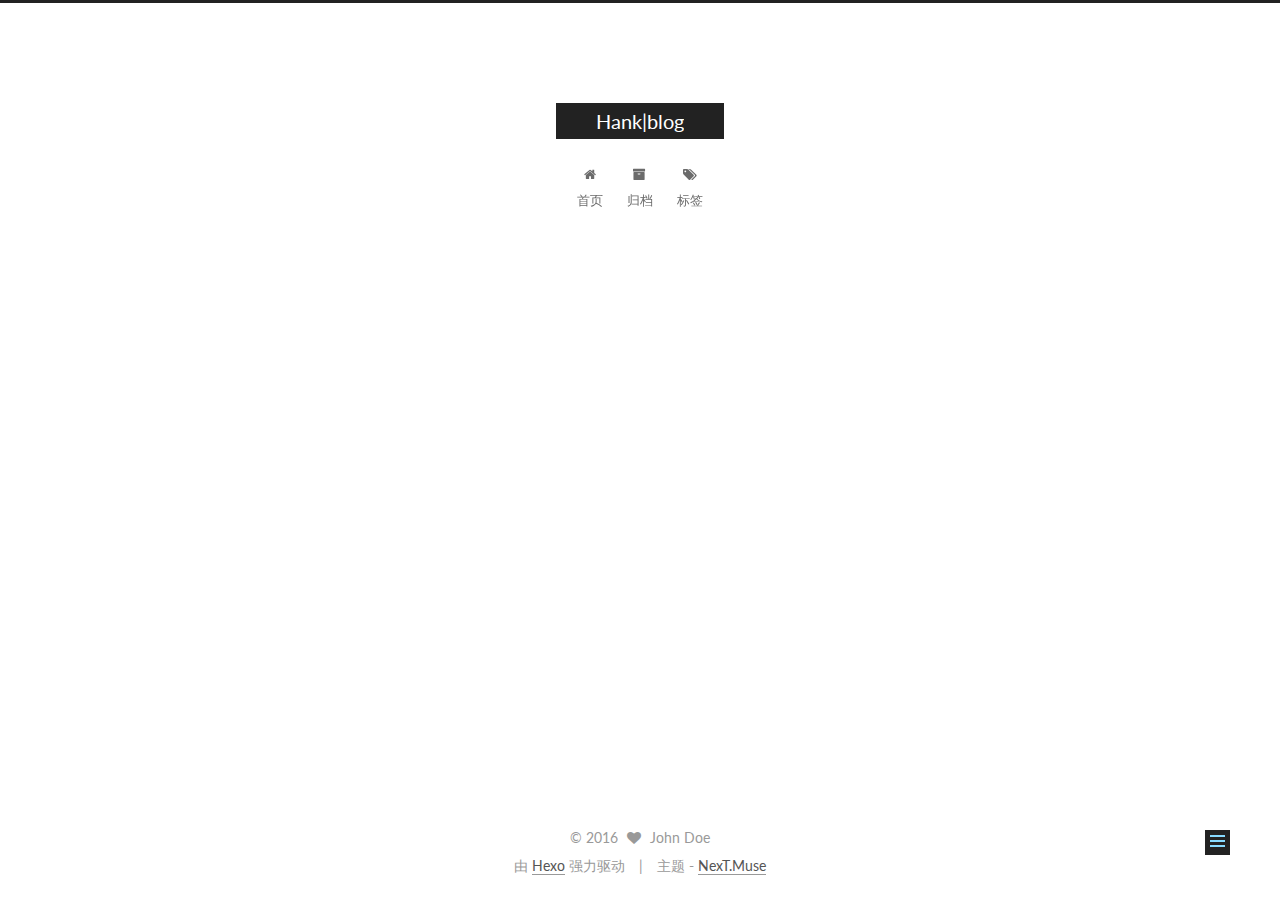
<file: 2016/05/20/list/index.html>
<!doctype html>



  


<html class="theme-next muse use-motion">
<head>
  <meta charset="UTF-8"/>
<meta http-equiv="X-UA-Compatible" content="IE=edge,chrome=1" />
<meta name="viewport" content="width=device-width, initial-scale=1, maximum-scale=1"/>



<meta http-equiv="Cache-Control" content="no-transform" />
<meta http-equiv="Cache-Control" content="no-siteapp" />












  
  
  <link href="/vendors/fancybox/source/jquery.fancybox.css?v=2.1.5" rel="stylesheet" type="text/css" />




  
  
  
  

  
    
    
  

  

  

  

  

  
    
    
    <link href="//fonts.googleapis.com/css?family=Lato:300,300italic,400,400italic,700,700italic&subset=latin,latin-ext" rel="stylesheet" type="text/css">
  






<link href="/vendors/font-awesome/css/font-awesome.min.css?v=4.4.0" rel="stylesheet" type="text/css" />

<link href="/css/main.css?v=5.0.1" rel="stylesheet" type="text/css" />


  <meta name="keywords" content="Hexo, NexT" />








  <link rel="shortcut icon" type="image/x-icon" href="/favicon.ico?v=5.0.1" />






<meta name="description">
<meta property="og:type" content="article">
<meta property="og:title" content="list">
<meta property="og:url" content="http://yoursite.com/2016/05/20/list/index.html">
<meta property="og:site_name" content="Hank|blog">
<meta property="og:description">
<meta property="og:updated_time" content="2016-05-20T10:07:46.000Z">
<meta name="twitter:card" content="summary">
<meta name="twitter:title" content="list">
<meta name="twitter:description">



<script type="text/javascript" id="hexo.configuration">
  var NexT = window.NexT || {};
  var CONFIG = {
    scheme: 'Muse',
    sidebar: {"position":"left","display":"post"},
    fancybox: true,
    motion: true,
    duoshuo: {
      userId: 0,
      author: '博主'
    }
  };
</script>

  <title> list | Hank|blog </title>
</head>

<body itemscope itemtype="http://schema.org/WebPage" lang="zh-Hans">

  










  
  
    
  

  <div class="container one-collumn sidebar-position-left page-post-detail ">
    <div class="headband"></div>

    <header id="header" class="header" itemscope itemtype="http://schema.org/WPHeader">
      <div class="header-inner"><div class="site-meta ">
  

  <div class="custom-logo-site-title">
    <a href="/"  class="brand" rel="start">
      <span class="logo-line-before"><i></i></span>
      <span class="site-title">Hank|blog</span>
      <span class="logo-line-after"><i></i></span>
    </a>
  </div>
  <p class="site-subtitle"></p>
</div>

<div class="site-nav-toggle">
  <button>
    <span class="btn-bar"></span>
    <span class="btn-bar"></span>
    <span class="btn-bar"></span>
  </button>
</div>

<nav class="site-nav">
  

  
    <ul id="menu" class="menu">
      
        
        <li class="menu-item menu-item-home">
          <a href="/" rel="section">
            
              <i class="menu-item-icon fa fa-fw fa-home"></i> <br />
            
            首页
          </a>
        </li>
      
        
        <li class="menu-item menu-item-archives">
          <a href="/archives" rel="section">
            
              <i class="menu-item-icon fa fa-fw fa-archive"></i> <br />
            
            归档
          </a>
        </li>
      
        
        <li class="menu-item menu-item-tags">
          <a href="/tags" rel="section">
            
              <i class="menu-item-icon fa fa-fw fa-tags"></i> <br />
            
            标签
          </a>
        </li>
      

      
    </ul>
  

  
</nav>

 </div>
    </header>

    <main id="main" class="main">
      <div class="main-inner">
        <div class="content-wrap">
          <div id="content" class="content">
            

  <div id="posts" class="posts-expand">
    

  
  

  
  
  

  <article class="post post-type-normal " itemscope itemtype="http://schema.org/Article">

    
      <header class="post-header">

        
        
          <h1 class="post-title" itemprop="name headline">
            
            
              
                list
              
            
          </h1>
        

        <div class="post-meta">
          <span class="post-time">
            <span class="post-meta-item-icon">
              <i class="fa fa-calendar-o"></i>
            </span>
            <span class="post-meta-item-text">发表于</span>
            <time itemprop="dateCreated" datetime="2016-05-20T18:07:46+08:00" content="2016-05-20">
              2016-05-20
            </time>
          </span>

          

          
            
          

          

          
          

          
        </div>
      </header>
    


    <div class="post-body" itemprop="articleBody">

      
      

      
        
      
    </div>

    <div>
      
        
      
    </div>

    <div>
      
        

      
    </div>

    <footer class="post-footer">
      

      
        <div class="post-nav">
          <div class="post-nav-next post-nav-item">
            
              <a href="/2016/05/20/hello-world/" rel="next" title="Hello World">
                <i class="fa fa-chevron-left"></i> Hello World
              </a>
            
          </div>

          <div class="post-nav-prev post-nav-item">
            
          </div>
        </div>
      

      
      
    </footer>
  </article>



    <div class="post-spread">
      
    </div>
  </div>


          </div>
          


          
  <div class="comments" id="comments">
    
  </div>


        </div>
        
          
  
  <div class="sidebar-toggle">
    <div class="sidebar-toggle-line-wrap">
      <span class="sidebar-toggle-line sidebar-toggle-line-first"></span>
      <span class="sidebar-toggle-line sidebar-toggle-line-middle"></span>
      <span class="sidebar-toggle-line sidebar-toggle-line-last"></span>
    </div>
  </div>

  <aside id="sidebar" class="sidebar">
    <div class="sidebar-inner">

      

      
        <ul class="sidebar-nav motion-element">
          <li class="sidebar-nav-toc sidebar-nav-active" data-target="post-toc-wrap" >
            文章目录
          </li>
          <li class="sidebar-nav-overview" data-target="site-overview">
            站点概览
          </li>
        </ul>
      

      <section class="site-overview sidebar-panel ">
        <div class="site-author motion-element" itemprop="author" itemscope itemtype="http://schema.org/Person">
          <img class="site-author-image" itemprop="image"
               src="/images/avatar.gif"
               alt="John Doe" />
          <p class="site-author-name" itemprop="name">John Doe</p>
          <p class="site-description motion-element" itemprop="description"></p>
        </div>
        <nav class="site-state motion-element">
          <div class="site-state-item site-state-posts">
            <a href="/archives">
              <span class="site-state-item-count">2</span>
              <span class="site-state-item-name">日志</span>
            </a>
          </div>

          

          

        </nav>

        

        <div class="links-of-author motion-element">
          
        </div>

        
        

        
        

      </section>

      
        <section class="post-toc-wrap motion-element sidebar-panel sidebar-panel-active">
          <div class="post-toc">
            
              
            
            
              <p class="post-toc-empty">此文章未包含目录</p>
            
          </div>
        </section>
      

    </div>
  </aside>


        
      </div>
    </main>

    <footer id="footer" class="footer">
      <div class="footer-inner">
        <div class="copyright" >
  
  &copy; 
  <span itemprop="copyrightYear">2016</span>
  <span class="with-love">
    <i class="fa fa-heart"></i>
  </span>
  <span class="author" itemprop="copyrightHolder">John Doe</span>
</div>

<div class="powered-by">
  由 <a class="theme-link" href="http://hexo.io">Hexo</a> 强力驱动
</div>

<div class="theme-info">
  主题 -
  <a class="theme-link" href="https://github.com/iissnan/hexo-theme-next">
    NexT.Muse
  </a>
</div>

        

        
      </div>
    </footer>

    <div class="back-to-top">
      <i class="fa fa-arrow-up"></i>
    </div>
  </div>

  

<script type="text/javascript">
  if (Object.prototype.toString.call(window.Promise) !== '[object Function]') {
    window.Promise = null;
  }
</script>









  



  
  <script type="text/javascript" src="/vendors/jquery/index.js?v=2.1.3"></script>

  
  <script type="text/javascript" src="/vendors/fastclick/lib/fastclick.min.js?v=1.0.6"></script>

  
  <script type="text/javascript" src="/vendors/jquery_lazyload/jquery.lazyload.js?v=1.9.7"></script>

  
  <script type="text/javascript" src="/vendors/velocity/velocity.min.js?v=1.2.1"></script>

  
  <script type="text/javascript" src="/vendors/velocity/velocity.ui.min.js?v=1.2.1"></script>

  
  <script type="text/javascript" src="/vendors/fancybox/source/jquery.fancybox.pack.js?v=2.1.5"></script>


  


  <script type="text/javascript" src="/js/src/utils.js?v=5.0.1"></script>

  <script type="text/javascript" src="/js/src/motion.js?v=5.0.1"></script>



  
  

  
  <script type="text/javascript" src="/js/src/scrollspy.js?v=5.0.1"></script>
<script type="text/javascript" src="/js/src/post-details.js?v=5.0.1"></script>



  


  <script type="text/javascript" src="/js/src/bootstrap.js?v=5.0.1"></script>



  



  



  
  
  

  

  

</body>
</html>
</file>
<file: css/main.css>
/* normalize.css v3.0.2 | MIT License | git.io/normalize */
html {
  font-family: sans-serif; /* 1 */
  -ms-text-size-adjust: 100%; /* 2 */
  -webkit-text-size-adjust: 100%; /* 2 */
}
body {
  margin: 0;
}
article,
aside,
details,
figcaption,
figure,
footer,
header,
hgroup,
main,
menu,
nav,
section,
summary {
  display: block;
}
audio,
canvas,
progress,
video {
  display: inline-block; /* 1 */
  vertical-align: baseline; /* 2 */
}
audio:not([controls]) {
  display: none;
  height: 0;
}
[hidden],
template {
  display: none;
}
a {
  background-color: transparent;
}
a:active,
a:hover {
  outline: 0;
}
abbr[title] {
  border-bottom: 1px dotted;
}
b,
strong {
  font-weight: bold;
}
dfn {
  font-style: italic;
}
h1 {
  font-size: 2em;
  margin: 0.67em 0;
}
mark {
  background: #ff0;
  color: #000;
}
small {
  font-size: 80%;
}
sub,
sup {
  font-size: 75%;
  line-height: 0;
  position: relative;
  vertical-align: baseline;
}
sup {
  top: -0.5em;
}
sub {
  bottom: -0.25em;
}
img {
  border: 0;
}
svg:not(:root) {
  overflow: hidden;
}
figure {
  margin: 1em 40px;
}
hr {
  -moz-box-sizing: content-box;
  box-sizing: content-box;
  height: 0;
}
pre {
  overflow: auto;
}
code,
kbd,
pre,
samp {
  font-family: monospace, monospace;
  font-size: 1em;
}
button,
input,
optgroup,
select,
textarea {
  color: inherit; /* 1 */
  font: inherit; /* 2 */
  margin: 0; /* 3 */
}
button {
  overflow: visible;
}
button,
select {
  text-transform: none;
}
button,
html input[type="button"],
input[type="reset"],
input[type="submit"] {
  -webkit-appearance: button; /* 2 */
  cursor: pointer; /* 3 */
}
button[disabled],
html input[disabled] {
  cursor: default;
}
button::-moz-focus-inner,
input::-moz-focus-inner {
  border: 0;
  padding: 0;
}
input {
  line-height: normal;
}
input[type="checkbox"],
input[type="radio"] {
  box-sizing: border-box; /* 1 */
  padding: 0; /* 2 */
}
input[type="number"]::-webkit-inner-spin-button,
input[type="number"]::-webkit-outer-spin-button {
  height: auto;
}
input[type="search"] {
  -webkit-appearance: textfield; /* 1 */
  -moz-box-sizing: content-box;
  -webkit-box-sizing: content-box; /* 2 */
  box-sizing: content-box;
}
input[type="search"]::-webkit-search-cancel-button,
input[type="search"]::-webkit-search-decoration {
  -webkit-appearance: none;
}
fieldset {
  border: 1px solid #c0c0c0;
  margin: 0 2px;
  padding: 0.35em 0.625em 0.75em;
}
legend {
  border: 0; /* 1 */
  padding: 0; /* 2 */
}
textarea {
  overflow: auto;
}
optgroup {
  font-weight: bold;
}
table {
  border-collapse: collapse;
  border-spacing: 0;
}
td,
th {
  padding: 0;
}
::selection {
  background: #262a30;
  color: #fff;
}
body {
  position: relative;
  font-family: 'Lato', "PingFang SC", "Microsoft YaHei", sans-serif;
  font-size: 14px;
  line-height: 2;
  color: #555;
  background: #fff;
}
@media (max-width: 767px) {
  body {
    padding-right: 0 !important;
  }
}
@media (min-width: 768px) and (max-width: 991px) {
  body {
    padding-right: 0 !important;
  }
}
@media (min-width: 1600px) {
  body {
    font-size: 16px;
  }
}
h1,
h2,
h3,
h4,
h5,
h6 {
  margin: 0;
  padding: 0;
  font-weight: bold;
  line-height: 1.5;
  font-family: 'Lato', "PingFang SC", "Microsoft YaHei", sans-serif;
}
h2,
h3,
h4,
h5,
h6 {
  margin: 20px 0 15px;
}
h1 {
  font-size: 22px;
}
@media (max-width: 767px) {
  h1 {
    font-size: 18px;
  }
}
h2 {
  font-size: 20px;
}
@media (max-width: 767px) {
  h2 {
    font-size: 16px;
  }
}
h3 {
  font-size: 18px;
}
@media (max-width: 767px) {
  h3 {
    font-size: 14px;
  }
}
h4 {
  font-size: 16px;
}
@media (max-width: 767px) {
  h4 {
    font-size: 12px;
  }
}
h5 {
  font-size: 14px;
}
@media (max-width: 767px) {
  h5 {
    font-size: 10px;
  }
}
h6 {
  font-size: 12px;
}
@media (max-width: 767px) {
  h6 {
    font-size: 8px;
  }
}
p {
  margin: 0 0 25px 0;
}
a {
  color: #555;
  text-decoration: none;
  border-bottom: 1px solid #999;
  word-wrap: break-word;
}
a:hover {
  color: #222;
  border-bottom-color: #222;
}
ul {
  list-style: none;
}
blockquote {
  margin: 0;
  padding: 0;
}
img {
  display: block;
  margin: auto;
  max-width: 100%;
  height: auto;
}
hr {
  margin: 40px 0;
  height: 3px;
  border: none;
  background-color: #ddd;
  background-image: repeating-linear-gradient(-45deg, #fff, #fff 4px, transparent 4px, transparent 8px);
}
blockquote {
  padding: 0 15px;
  color: #666;
  border-left: 4px solid #ddd;
}
blockquote cite::before {
  content: "-";
  padding: 0 5px;
}
dt {
  font-weight: 700;
}
dd {
  margin: 0;
  padding: 0;
}
.text-left {
  text-align: left;
}
.text-center {
  text-align: center;
}
.text-right {
  text-align: right;
}
.text-justify {
  text-align: justify;
}
.text-nowrap {
  white-space: nowrap;
}
.text-lowercase {
  text-transform: lowercase;
}
.text-uppercase {
  text-transform: uppercase;
}
.text-capitalize {
  text-transform: capitalize;
}
.center-block {
  display: block;
  margin-left: auto;
  margin-right: auto;
}
.clearfix:before,
.clearfix:after {
  content: " ";
  display: table;
}
.clearfix:after {
  clear: both;
}
.pullquote {
  width: 45%;
}
.pullquote.left {
  float: left;
  margin-left: 5px;
  margin-right: 10px;
}
.pullquote.right {
  float: right;
  margin-left: 10px;
  margin-right: 5px;
}
.affix.affix.affix {
  position: fixed;
}
.translation {
  margin-top: -20px;
  font-size: 14px;
  color: #999;
}
.scrollbar-measure {
  width: 100px;
  height: 100px;
  overflow: scroll;
  position: absolute;
  top: -9999px;
}
.use-motion .motion-element {
  opacity: 0;
}
#local-search-input {
  padding: 3px;
  border: none;
  text-indent: 14px;
  border-radius: 0;
  width: 140px;
  outline: none;
  border-bottom: 1px solid #999;
  background: inherit;
  opacity: 0.5;
}
#local-search-input:focus {
  opacity: 1;
}
.search-icon {
  position: absolute;
  top: 9px;
}
table {
  margin: 20px 0;
  width: 100%;
  border-collapse: collapse;
  border-spacing: 0;
  border: 1px solid #ddd;
  font-size: 14px;
  table-layout: fixed;
  word-wrap: break-all;
}
table>tbody>tr:nth-of-type(odd) {
  background-color: #f9f9f9;
}
table>tbody>tr:hover {
  background-color: #f5f5f5;
}
caption,
th,
td {
  padding: 8px;
  text-align: left;
  vertical-align: middle;
  font-weight: normal;
}
th,
td {
  border-bottom: 3px solid #ddd;
  border-right: 1px solid #eee;
}
th {
  padding-bottom: 10px;
  font-weight: 700;
}
td {
  border-bottom-width: 1px;
}
html,
body {
  height: 100%;
}
.container {
  position: relative;
  min-height: 100%;
}
.header-inner {
  margin: 0 auto;
  padding: 100px 0 70px;
  width: 700px;
}
@media (min-width: 1600px) {
  .container .header-inner {
    width: 900px;
  }
}
.main {
  padding-bottom: 150px;
}
.main-inner {
  margin: 0 auto;
  width: 700px;
}
@media (min-width: 1600px) {
  .container .main-inner {
    width: 900px;
  }
}
.footer {
  position: absolute;
  left: 0;
  bottom: 0;
  width: 100%;
  min-height: 50px;
}
.footer-inner {
  box-sizing: border-box;
  margin: 20px auto;
  width: 700px;
}
@media (min-width: 1600px) {
  .container .footer-inner {
    width: 900px;
  }
}
pre,
.highlight {
  overflow: auto;
  margin: 20px 0;
  padding: 15px;
  font-size: 13px;
  color: #4d4d4c;
  background: #f7f7f7;
  line-height: 1.6;
}
pre,
code {
  font-family: consolas, Menlo, "PingFang SC", "Microsoft YaHei", monospace;
}
code {
  padding: 2px 4px;
  word-break: break-all;
  color: #555;
  background: #eee;
  border-radius: 4px;
  font-size: 13px;
}
pre code {
  padding: 0;
  color: #4d4d4c;
  background: none;
  text-shadow: none;
}
.highlight pre {
  border: none;
  margin: 0;
  padding: 1px;
}
.highlight table {
  margin: 0;
  width: auto;
  border: none;
}
.highlight td {
  border: none;
  padding: 0;
}
.highlight figcaption {
  font-size: 1em;
  color: #4d4d4c;
  line-height: 1em;
  margin-bottom: 1em;
}
.highlight figcaption:before,
.highlight figcaption:after {
  content: " ";
  display: table;
}
.highlight figcaption:after {
  clear: both;
}
.highlight figcaption a {
  float: right;
  color: #4d4d4c;
}
.highlight figcaption a:hover {
  border-bottom-color: #4d4d4c;
}
.highlight .gutter pre {
  color: #666;
  text-align: right;
  padding-right: 20px;
}
.highlight .line {
  height: 20px;
}
.gist table {
  width: auto;
}
.gist table td {
  border: none;
}
pre .comment {
  color: #8e908c;
}
pre .variable,
pre .attribute,
pre .tag,
pre .regexp,
pre .ruby .constant,
pre .xml .tag .title,
pre .xml .pi,
pre .xml .doctype,
pre .html .doctype,
pre .css .id,
pre .css .class,
pre .css .pseudo {
  color: #c82829;
}
pre .number,
pre .preprocessor,
pre .built_in,
pre .literal,
pre .params,
pre .constant,
pre .command {
  color: #f5871f;
}
pre .ruby .class .title,
pre .css .rules .attribute,
pre .string,
pre .value,
pre .inheritance,
pre .header,
pre .ruby .symbol,
pre .xml .cdata,
pre .special,
pre .number,
pre .formula {
  color: #718c00;
}
pre .title,
pre .css .hexcolor {
  color: #3e999f;
}
pre .function,
pre .python .decorator,
pre .python .title,
pre .ruby .function .title,
pre .ruby .title .keyword,
pre .perl .sub,
pre .javascript .title,
pre .coffeescript .title {
  color: #4271ae;
}
pre .keyword,
pre .javascript .function {
  color: #8959a8;
}
.full-image.full-image.full-image {
  border: none;
  max-width: 100%;
  width: auto;
  margin: 20px auto;
}
@media (min-width: 992px) {
  .full-image.full-image.full-image {
    max-width: none;
    width: 126%;
    margin: 0 -13%;
  }
}
.blockquote-center,
.page-home .post-type-quote blockquote,
.page-post-detail .post-type-quote blockquote {
  position: relative;
  margin: 40px 0;
  padding: 0;
  border-left: none;
  text-align: center;
}
.blockquote-center::before,
.page-home .post-type-quote blockquote::before,
.page-post-detail .post-type-quote blockquote::before,
.blockquote-center::after,
.page-home .post-type-quote blockquote::after,
.page-post-detail .post-type-quote blockquote::after {
  position: absolute;
  content: ' ';
  display: block;
  width: 100%;
  height: 24px;
  opacity: 0.2;
  background-repeat: no-repeat;
  background-position: 0 -6px;
  background-size: 22px 22px;
}
.blockquote-center::before,
.page-home .post-type-quote blockquote::before,
.page-post-detail .post-type-quote blockquote::before {
  top: -20px;
  background-image: url("../images/quote-l.svg");
  border-top: 1px solid #ccc;
}
.blockquote-center::after,
.page-home .post-type-quote blockquote::after,
.page-post-detail .post-type-quote blockquote::after {
  bottom: -20px;
  background-image: url("../images/quote-r.svg");
  border-bottom: 1px solid #ccc;
  background-position: 100% 8px;
}
.blockquote-center p,
.page-home .post-type-quote blockquote p,
.page-post-detail .post-type-quote blockquote p,
.blockquote-center div,
.page-home .post-type-quote blockquote div,
.page-post-detail .post-type-quote blockquote div {
  text-align: center;
}
.post .post-body .group-picture img {
  box-sizing: border-box;
  padding: 0 3px;
  border: none;
}
.post .group-picture-row {
  overflow: hidden;
  margin-top: 6px;
}
.post .group-picture-row:first-child {
  margin-top: 0;
}
.post .group-picture-column {
  float: left;
}
.page-post-detail .post-body .group-picture-column {
  float: none;
  margin-top: 10px;
  width: auto !important;
}
.page-post-detail .post-body .group-picture-column img {
  margin: 0 auto;
}
.page-archive .group-picture-container {
  overflow: hidden;
}
.page-archive .group-picture-row {
  float: left;
}
.page-archive .group-picture-row:first-child {
  margin-top: 6px;
}
.page-archive .group-picture-column {
  max-width: 150px;
  max-height: 150px;
}
.btn {
  display: inline-block;
  padding: 0 20px;
  font-size: 14px;
  color: #fff;
  background: #222;
  border: 2px solid #222;
  text-decoration: none;
  border-radius: 0;
  transition-property: background-color;
  transition-duration: 0.2s;
  transition-timing-function: ease-in-out;
  transition-delay: 0s;
}
.btn:hover,
.post-more-link .btn:hover {
  border-color: #222;
  color: #222;
  background: #fff;
}
.btn-bar {
  display: block;
  width: 22px;
  height: 2px;
  background: #555;
  border-radius: 1px;
}
.btn-bar+.btn-bar {
  margin-top: 4px;
}
.pagination {
  margin: 120px 0 40px;
  text-align: center;
  border-top: 1px solid #eee;
}
.page-number-basic,
.pagination .prev,
.pagination .next,
.pagination .page-number,
.pagination .space {
  display: inline-block;
  position: relative;
  top: -1px;
  margin: 0 10px;
  padding: 0 10px;
  line-height: 30px;
}
@media (max-width: 767px) {
  .page-number-basic,
  .pagination .prev,
  .pagination .next,
  .pagination .page-number,
  .pagination .space {
    margin: 0 5px;
  }
}
.pagination .prev,
.pagination .next,
.pagination .page-number {
  border-bottom: 0;
  border-top: 1px solid #eee;
  transition-property: border-color;
  transition-duration: 0.2s;
  transition-timing-function: ease-in-out;
  transition-delay: 0s;
}
.pagination .prev:hover,
.pagination .next:hover,
.pagination .page-number:hover {
  border-top-color: #222;
}
.pagination .space {
  padding: 0;
  margin: 0;
}
.pagination .prev {
  margin-left: 0;
}
.pagination .next {
  margin-right: 0;
}
.pagination .page-number.current {
  color: #fff;
  background: #ccc;
  border-top-color: #ccc;
}
@media (max-width: 767px) {
  .pagination {
    border-top: none;
  }
  .pagination .prev,
  .pagination .next,
  .pagination .page-number {
    margin-bottom: 10px;
    border-top: 0;
    border-bottom: 1px solid #eee;
  }
  .pagination .prev:hover,
  .pagination .next:hover,
  .pagination .page-number:hover {
    border-bottom-color: #222;
  }
}
.comments {
  margin: 60px 20px 0;
}
.tag-cloud {
  text-align: center;
}
.tag-cloud a {
  display: inline-block;
  margin: 10px;
}
.back-to-top {
  box-sizing: border-box;
  position: fixed;
  bottom: -100px;
  right: 50px;
  z-index: 1050;
  padding: 0 6px;
  width: 25px;
  background: #222;
  font-size: 12px;
  opacity: 1;
  color: #fff;
  cursor: pointer;
  text-align: center;
  -webkit-transform: translateZ(0);
  transition-property: bottom;
  transition-duration: 0.2s;
  transition-timing-function: ease-in-out;
  transition-delay: 0s;
}
@media (max-width: 767px) {
  .back-to-top {
    display: none;
  }
}
@media (min-width: 768px) and (max-width: 991px) {
  .back-to-top {
    display: none;
  }
}
.back-to-top.back-to-top-on {
  bottom: 19px;
}
.header {
  background: #fff;
}
.header-inner {
  position: relative;
}
.headband {
  height: 3px;
  background: #222;
}
.site-meta {
  margin: 0;
  text-align: center;
}
@media (max-width: 767px) {
  .site-meta {
    text-align: center;
  }
}
.brand {
  position: relative;
  display: inline-block;
  padding: 0 40px;
  color: #fff;
  background: #222;
  border-bottom: none;
}
.brand:hover {
  color: #fff;
}
.logo {
  display: inline-block;
  margin-right: 5px;
  line-height: 36px;
  vertical-align: top;
}
.site-title {
  display: inline-block;
  vertical-align: top;
  line-height: 36px;
  font-size: 20px;
  font-weight: normal;
  font-family: 'Lato', "PingFang SC", "Microsoft YaHei", sans-serif;
}
.site-subtitle {
  margin-top: 10px;
  font-size: 13px;
  color: #999;
}
.use-motion .brand {
  opacity: 0;
}
.use-motion .logo,
.use-motion .site-title,
.use-motion .site-subtitle {
  opacity: 0;
  position: relative;
  top: -10px;
}
.site-nav-toggle {
  display: none;
  position: absolute;
  top: 10px;
  left: 10px;
}
@media (max-width: 767px) {
  .site-nav-toggle {
    display: block;
  }
}
.site-nav-toggle button {
  margin-top: 2px;
  padding: 9px 10px;
  background: transparent;
  border: none;
}
@media (max-width: 767px) {
  .site-nav {
    display: none;
    margin: 0 -10px;
    padding: 0 10px;
    clear: both;
    border-top: 1px solid #ddd;
  }
}
@media (min-width: 768px) and (max-width: 991px) {
  .site-nav {
    display: block !important;
  }
}
@media (min-width: 992px) {
  .site-nav {
    display: block !important;
  }
}
.menu {
  margin-top: 20px;
  padding-left: 0;
  text-align: center;
}
.menu .menu-item {
  display: inline-block;
  margin: 0 10px;
}
@media screen and (max-width: 767px) {
  .menu .menu-item {
    margin-top: 10px;
  }
}
.menu .menu-item a {
  display: block;
  font-size: 13px;
  text-transform: capitalize;
  line-height: inherit;
  border-bottom: 1px solid transparent;
  transition-property: border-color;
  transition-duration: 0.2s;
  transition-timing-function: ease-in-out;
  transition-delay: 0s;
}
.menu .menu-item a:hover {
  border-bottom-color: #222;
}
.menu .menu-item .fa {
  margin-right: 5px;
}
.use-motion .menu-item {
  opacity: 0;
}
.post-body {
  font-family: 'Lato', "PingFang SC", "Microsoft YaHei", sans-serif;
}
@media (max-width: 767px) {
  .post-body {
    word-break: break-word;
  }
}
.post-body .fancybox img {
  display: block !important;
  margin: 0 auto;
  cursor: pointer;
  cursor: zoom-in;
  cursor: -webkit-zoom-in;
}
.post-body .image-caption,
.post-body .figure .caption {
  margin: 10px auto 15px;
  text-align: center;
  font-size: 14px;
  color: #999;
  font-weight: bold;
  line-height: 1;
}
.post-sticky-flag {
  display: inline-block;
  font-size: 16px;
  -ms-transform: rotate(30deg);
  -webkit-transform: rotate(30deg);
  -moz-transform: rotate(30deg);
  -ms-transform: rotate(30deg);
  -o-transform: rotate(30deg);
  transform: rotate(30deg);
}
.posts-expand {
  padding-top: 40px;
}
@media (max-width: 767px) {
  .posts-expand {
    margin: 0 20px;
  }
  .post-body pre,
  .post-body .highlight {
    padding: 10px;
  }
  .post-body pre .gutter pre,
  .post-body .highlight .gutter pre {
    padding-right: 10px;
  }
}
@media (min-width: 992px) {
  .posts-expand .post-body {
    text-align: justify;
  }
}
.posts-expand .post-body h2,
.posts-expand .post-body h3,
.posts-expand .post-body h4,
.posts-expand .post-body h5,
.posts-expand .post-body h6 {
  padding-top: 10px;
}
.posts-expand .post-body h2 .header-anchor,
.posts-expand .post-body h3 .header-anchor,
.posts-expand .post-body h4 .header-anchor,
.posts-expand .post-body h5 .header-anchor,
.posts-expand .post-body h6 .header-anchor {
  float: right;
  margin-left: 10px;
  color: #ccc;
  border-bottom-style: none;
  visibility: hidden;
}
.posts-expand .post-body h2 .header-anchor:hover,
.posts-expand .post-body h3 .header-anchor:hover,
.posts-expand .post-body h4 .header-anchor:hover,
.posts-expand .post-body h5 .header-anchor:hover,
.posts-expand .post-body h6 .header-anchor:hover {
  color: inherit;
}
.posts-expand .post-body h2:hover .header-anchor,
.posts-expand .post-body h3:hover .header-anchor,
.posts-expand .post-body h4:hover .header-anchor,
.posts-expand .post-body h5:hover .header-anchor,
.posts-expand .post-body h6:hover .header-anchor {
  visibility: visible;
}
.posts-expand .post-body ul li {
  list-style: circle;
}
.posts-expand .post-body img {
  box-sizing: border-box;
  margin: auto;
  padding: 3px;
  border: 1px solid #ddd;
}
.posts-expand .fancybox img {
  margin: 0 auto;
}
@media (max-width: 767px) {
  .posts-collapse {
    margin: 0 20px;
  }
  .posts-collapse .post-title,
  .posts-collapse .post-meta {
    display: block;
    width: auto;
    text-align: left;
  }
}
.posts-collapse {
  position: relative;
  z-index: 1010;
  margin-left: 55px;
}
.posts-collapse::after {
  content: " ";
  position: absolute;
  top: 20px;
  left: 0;
  margin-left: -2px;
  width: 4px;
  height: 100%;
  background: #f5f5f5;
  z-index: -1;
}
@media (max-width: 767px) {
  .posts-collapse {
    margin: 0 20px;
  }
}
.posts-collapse .collection-title {
  position: relative;
  margin: 60px 0;
}
.posts-collapse .collection-title h2 {
  margin-left: 20px;
}
.posts-collapse .collection-title small {
  color: #bbb;
}
.posts-collapse .collection-title::before {
  content: " ";
  position: absolute;
  left: 0;
  top: 50%;
  margin-left: -4px;
  margin-top: -4px;
  width: 8px;
  height: 8px;
  background: #bbb;
  border-radius: 50%;
}
.posts-collapse .post {
  margin: 30px 0;
}
.posts-collapse .post-header {
  position: relative;
  transition-duration: 0.2s;
  transition-timing-function: ease-in-out;
  transition-delay: 0s;
  transition-property: border;
  border-bottom: 1px dashed #ccc;
}
.posts-collapse .post-header::before {
  content: " ";
  position: absolute;
  left: 0;
  top: 12px;
  width: 6px;
  height: 6px;
  margin-left: -4px;
  background: #bbb;
  border-radius: 50%;
  border: 1px solid #fff;
  transition-duration: 0.2s;
  transition-timing-function: ease-in-out;
  transition-delay: 0s;
  transition-property: background;
}
.posts-collapse .post-header:hover {
  border-bottom-color: #666;
}
.posts-collapse .post-header:hover::before {
  background: #222;
}
.posts-collapse .post-meta {
  position: absolute;
  font-size: 12px;
  left: 20px;
  top: 5px;
}
.posts-collapse .post-comments-count {
  display: none;
}
.posts-collapse .post-title {
  margin-left: 60px;
  font-size: 16px;
  font-weight: normal;
  line-height: inherit;
}
.posts-collapse .post-title::after {
  margin-left: 3px;
  opacity: 0.6;
}
.posts-collapse .post-title a {
  color: #666;
  border-bottom: none;
}
.page-home .post-type-quote .post-header,
.page-post-detail .post-type-quote .post-header,
.page-home .post-type-quote .post-tags,
.page-post-detail .post-type-quote .post-tags {
  display: none;
}
.posts-expand .post-title {
  font-size: 26px;
  text-align: center;
  word-break: break-word;
  font-weight: 400;
}
@media (max-width: 767px) {
  .posts-expand .post-title {
    font-size: 22px;
  }
}
.posts-expand .post-title-link {
  display: inline-block;
  position: relative;
  color: #555;
  border-bottom: none;
  line-height: 1.2;
  vertical-align: top;
}
.posts-expand .post-title-link::before {
  content: "";
  position: absolute;
  width: 100%;
  height: 2px;
  bottom: 0;
  left: 0;
  background-color: #000;
  visibility: hidden;
  -webkit-transform: scaleX(0);
  -moz-transform: scaleX(0);
  -ms-transform: scaleX(0);
  -o-transform: scaleX(0);
  transform: scaleX(0);
  transition-duration: 0.2s;
  transition-timing-function: ease-in-out;
  transition-delay: 0s;
}
.posts-expand .post-title-link:hover::before {
  visibility: visible;
  -webkit-transform: scaleX(1);
  -moz-transform: scaleX(1);
  -ms-transform: scaleX(1);
  -o-transform: scaleX(1);
  transform: scaleX(1);
}
.posts-expand .post-title-link .fa {
  font-size: 16px;
}
.posts-expand .post-meta {
  margin: 3px 0 60px 0;
  color: #999;
  font-family: 'Lato', "PingFang SC", "Microsoft YaHei", sans-serif;
  font-size: 12px;
  text-align: center;
}
.posts-expand .post-meta .post-category-list {
  display: inline-block;
  margin: 0;
  padding: 3px;
}
.posts-expand .post-meta .post-category-list-link {
  color: #999;
}
.post-meta-item-icon {
  display: none;
  margin-right: 3px;
}
@media (min-width: 768px) and (max-width: 991px) {
  .post-meta-item-icon {
    display: inline-block;
  }
}
@media (max-width: 767px) {
  .post-meta-item-icon {
    display: inline-block;
  }
}
@media (min-width: 768px) and (max-width: 991px) {
  .post-meta-item-text {
    display: none;
  }
}
@media (max-width: 767px) {
  .post-meta-item-text {
    display: none;
  }
}
@media (max-width: 767px) {
  .posts-expand .post-comments-count {
    display: none;
  }
}
.post-more-link {
  margin-top: 50px;
}
.post-more-link .btn {
  color: #fff;
  font-size: 14px;
  background: #222;
  border-radius: 0;
  line-height: 2;
}
.posts-expand .post-tags {
  margin-top: 40px;
  text-align: center;
}
.posts-expand .post-tags a {
  display: inline-block;
  margin-right: 10px;
  font-size: 13px;
}
.post-nav {
  overflow: hidden;
  margin-top: 60px;
  padding: 10px;
  white-space: nowrap;
  border-top: 1px solid #eee;
}
.post-nav-item {
  display: inline-block;
  width: 50%;
  white-space: normal;
}
.post-nav-item a {
  position: relative;
  display: inline-block;
  line-height: 25px;
  font-size: 14px;
  color: #555;
  border-bottom: none;
}
.post-nav-item a:hover {
  color: #222;
  border-bottom: none;
}
.post-nav-item a:active {
  top: 2px;
}
.post-nav-item a i {
  font-size: 12px;
}
.post-nav-prev {
  text-align: right;
}
.posts-expand .post-eof {
  display: block;
  margin: 80px auto 60px;
  width: 8%;
  height: 1px;
  background: #ccc;
  text-align: center;
}
.post:last-child .post-eof.post-eof.post-eof {
  display: none;
}
.post-gallery {
  display: table;
  table-layout: fixed;
  width: 100%;
  border-collapse: separate;
}
.post-gallery-row {
  display: table-row;
}
.post-gallery .post-gallery-img {
  display: table-cell;
  text-align: center;
  vertical-align: middle;
  border: none;
}
.post-gallery .post-gallery-img img {
  max-width: 100%;
  max-height: 100%;
  border: none;
}
.fancybox-close,
.fancybox-close:hover {
  border: none;
}
.sidebar {
  position: fixed;
  right: 0;
  top: 0;
  bottom: 0;
  width: 0;
  z-index: 1040;
  box-shadow: inset 0 2px 6px #000;
  background: #222;
  -webkit-transform: translateZ(0);
}
.sidebar a {
  color: #999;
  border-bottom-color: #555;
}
.sidebar a:hover {
  color: #eee;
}
@media (min-width: 768px) and (max-width: 991px) {
  .sidebar {
    display: none !important;
  }
}
@media (max-width: 767px) {
  .sidebar {
    display: none !important;
  }
}
.sidebar-inner {
  position: relative;
  padding: 20px 10px;
  color: #999;
  text-align: center;
}
.sidebar-toggle {
  position: fixed;
  right: 50px;
  bottom: 45px;
  width: 15px;
  height: 15px;
  padding: 5px;
  background: #222;
  line-height: 0;
  z-index: 1050;
  cursor: pointer;
  -webkit-transform: translateZ(0);
}
@media (min-width: 768px) and (max-width: 991px) {
  .sidebar-toggle {
    display: none;
  }
}
@media (max-width: 767px) {
  .sidebar-toggle {
    display: none;
  }
}
.sidebar-toggle-line {
  position: relative;
  display: inline-block;
  vertical-align: top;
  height: 2px;
  width: 100%;
  background: #fff;
  margin-top: 3px;
}
.sidebar-toggle-line:first-child {
  margin-top: 0;
}
.site-author-image {
  display: block;
  margin: 0 auto;
  padding: 2px;
  max-width: 96px;
  height: auto;
  border: 2px solid #333;
}
.site-author-name {
  margin: 5px 0 0;
  text-align: center;
  color: #f5f5f5;
  font-weight: normal;
}
.site-description {
  margin-top: 5px;
  text-align: center;
  font-size: 14px;
  color: #999;
}
.site-state {
  overflow: hidden;
  line-height: 1.4;
  white-space: nowrap;
  text-align: center;
}
.site-state-item {
  display: inline-block;
  padding: 0 15px;
  border-left: 1px solid #333;
}
.site-state-item:first-child {
  border-left: none;
}
.site-state-item a {
  border-bottom: none;
}
.site-state-item-count {
  display: block;
  text-align: center;
  color: inherit;
  font-weight: 600;
  font-size: 18px;
}
.site-state-item-name {
  font-size: 13px;
  color: inherit;
}
.feed-link {
  margin-top: 20px;
}
.feed-link a {
  display: inline-block;
  padding: 0 15px;
  color: #fc6423;
  border: 1px solid #fc6423;
  border-radius: 4px;
}
.feed-link a i {
  color: #fc6423;
  font-size: 14px;
}
.feed-link a:hover {
  color: #fff;
  background: #fc6423;
}
.feed-link a:hover i {
  color: #fff;
}
.links-of-author {
  margin-top: 20px;
}
.links-of-author a {
  display: inline-block;
  vertical-align: middle;
  margin-right: 10px;
  margin-bottom: 10px;
  border-bottom-color: #555;
  font-size: 13px;
}
.links-of-author a:before {
  display: inline-block;
  vertical-align: middle;
  margin-right: 3px;
  content: " ";
  width: 4px;
  height: 4px;
  border-radius: 50%;
  background: #b071f9;
}
.links-of-blogroll {
  font-size: 13px;
}
.links-of-blogroll-title {
  margin-top: 20px;
  font-size: 14px;
  font-weight: 600;
}
.links-of-blogroll-list {
  margin: 0;
  padding: 0;
}
.links-of-blogroll-item {
  padding: 2px 10px;
}
.sidebar-nav {
  margin: 0 0 20px;
  padding-left: 0;
}
.sidebar-nav li {
  display: inline-block;
  cursor: pointer;
  border-bottom: 1px solid transparent;
  font-size: 14px;
  color: #555;
}
.sidebar-nav li:hover {
  color: #f5f5f5;
}
.page-post-detail .sidebar-nav-toc {
  padding: 0 5px;
}
.page-post-detail .sidebar-nav-overview {
  margin-left: 10px;
}
.sidebar-nav .sidebar-nav-active {
  color: #87daff;
  border-bottom-color: #87daff;
}
.sidebar-nav .sidebar-nav-active:hover {
  color: #87daff;
}
.sidebar-panel {
  display: none;
}
.sidebar-panel-active {
  display: block;
}
.post-toc-empty {
  font-size: 14px;
  color: #666;
}
.post-toc-wrap {
  overflow: hidden;
}
.post-toc {
  overflow: auto;
}
.post-toc ol {
  margin: 0;
  padding: 0 2px 5px 10px;
  text-align: left;
  list-style: none;
  font-size: 14px;
}
.post-toc ol > ol {
  padding-left: 0;
}
.post-toc ol a {
  transition-duration: 0.2s;
  transition-timing-function: ease-in-out;
  transition-delay: 0s;
  transition-property: all;
  color: #999;
  border-bottom-color: #555;
}
.post-toc ol a:hover {
  color: #ccc;
  border-bottom-color: #ccc;
}
.post-toc .nav-item {
  overflow: hidden;
  text-overflow: ellipsis;
  white-space: nowrap;
  line-height: 1.8;
}
.post-toc .nav .nav-child {
  display: none;
}
.post-toc .nav .active > .nav-child {
  display: block;
}
.post-toc .nav .active-current > .nav-child {
  display: block;
}
.post-toc .nav .active-current > .nav-child > .nav-item {
  display: block;
}
.post-toc .nav .active > a {
  color: #87daff;
  border-bottom-color: #87daff;
}
.post-toc .nav .active-current > a {
  color: #87daff;
}
.post-toc .nav .active-current > a:hover {
  color: #87daff;
}
.footer {
  font-size: 14px;
  color: #999;
}
.footer img {
  border: none;
}
.footer-inner {
  text-align: center;
}
.with-love {
  display: inline-block;
  margin: 0 5px;
}
.powered-by,
.theme-info {
  display: inline-block;
}
.powered-by {
  margin-right: 10px;
}
.powered-by::after {
  content: "|";
  padding-left: 10px;
}
.cc-license {
  margin-top: 10px;
  text-align: center;
}
.cc-license .cc-opacity {
  opacity: 0.7;
  border-bottom: none;
}
.cc-license .cc-opacity:hover {
  opacity: 0.9;
}
.cc-license img {
  display: inline-block;
}
.theme-next #ds-thread #ds-reset {
  color: #555;
}
.theme-next #ds-thread #ds-reset .ds-replybox {
  margin-bottom: 30px;
}
.theme-next #ds-thread #ds-reset .ds-replybox .ds-avatar,
.theme-next #ds-reset .ds-avatar img {
  box-shadow: none;
}
.theme-next #ds-thread #ds-reset .ds-textarea-wrapper {
  border-color: #c7d4e1;
  background: none;
  border-top-right-radius: 3px;
  border-top-left-radius: 3px;
}
.theme-next #ds-thread #ds-reset .ds-textarea-wrapper textarea {
  height: 60px;
}
.theme-next #ds-reset .ds-rounded-top {
  border-radius: 0;
}
.theme-next #ds-thread #ds-reset .ds-post-toolbar {
  box-sizing: border-box;
  border: 1px solid #c7d4e1;
  background: #f6f8fa;
}
.theme-next #ds-thread #ds-reset .ds-post-options {
  height: 40px;
  border: none;
  background: none;
}
.theme-next #ds-thread #ds-reset .ds-toolbar-buttons {
  top: 11px;
}
.theme-next #ds-thread #ds-reset .ds-sync {
  top: 5px;
}
.theme-next #ds-thread #ds-reset .ds-post-button {
  top: 4px;
  right: 5px;
  width: 90px;
  height: 30px;
  border: 1px solid #c5ced7;
  border-radius: 3px;
  background-image: linear-gradient(#fbfbfc, #f5f7f9);
  color: #60676d;
}
.theme-next #ds-thread #ds-reset .ds-post-button:hover {
  background-position: 0 -30px;
  color: #60676d;
}
.theme-next #ds-thread #ds-reset .ds-comments-info {
  padding: 10px 0;
}
.theme-next #ds-thread #ds-reset .ds-sort {
  display: none;
}
.theme-next #ds-thread #ds-reset li.ds-tab a.ds-current {
  border: none;
  background: #f6f8fa;
  color: #60676d;
}
.theme-next #ds-thread #ds-reset li.ds-tab a.ds-current:hover {
  background-color: #e9f0f7;
  color: #60676d;
}
.theme-next #ds-thread #ds-reset li.ds-tab a {
  border-radius: 2px;
  padding: 5px;
}
.theme-next #ds-thread #ds-reset .ds-login-buttons p {
  color: #999;
  line-height: 36px;
}
.theme-next #ds-thread #ds-reset .ds-login-buttons .ds-service-list li {
  height: 28px;
}
.theme-next #ds-thread #ds-reset .ds-service-list a {
  background: none;
  padding: 5px;
  border: 1px solid;
  border-radius: 3px;
  text-align: center;
}
.theme-next #ds-thread #ds-reset .ds-service-list a:hover {
  color: #fff;
  background: #666;
}
.theme-next #ds-thread #ds-reset .ds-service-list .ds-weibo {
  color: #fc9b00;
  border-color: #fc9b00;
}
.theme-next #ds-thread #ds-reset .ds-service-list .ds-weibo:hover {
  background: #fc9b00;
}
.theme-next #ds-thread #ds-reset .ds-service-list .ds-qq {
  color: #60a3ec;
  border-color: #60a3ec;
}
.theme-next #ds-thread #ds-reset .ds-service-list .ds-qq:hover {
  background: #60a3ec;
}
.theme-next #ds-thread #ds-reset .ds-service-list .ds-renren {
  color: #2e7ac4;
  border-color: #2e7ac4;
}
.theme-next #ds-thread #ds-reset .ds-service-list .ds-renren:hover {
  background: #2e7ac4;
}
.theme-next #ds-thread #ds-reset .ds-service-list .ds-douban {
  color: #37994c;
  border-color: #37994c;
}
.theme-next #ds-thread #ds-reset .ds-service-list .ds-douban:hover {
  background: #37994c;
}
.theme-next #ds-thread #ds-reset .ds-service-list .ds-kaixin {
  color: #fef20d;
  border-color: #fef20d;
}
.theme-next #ds-thread #ds-reset .ds-service-list .ds-kaixin:hover {
  background: #fef20d;
}
.theme-next #ds-thread #ds-reset .ds-service-list .ds-netease {
  color: #f00;
  border-color: #f00;
}
.theme-next #ds-thread #ds-reset .ds-service-list .ds-netease:hover {
  background: #f00;
}
.theme-next #ds-thread #ds-reset .ds-service-list .ds-sohu {
  color: #ffcb05;
  border-color: #ffcb05;
}
.theme-next #ds-thread #ds-reset .ds-service-list .ds-sohu:hover {
  background: #ffcb05;
}
.theme-next #ds-thread #ds-reset .ds-service-list .ds-baidu {
  color: #2831e0;
  border-color: #2831e0;
}
.theme-next #ds-thread #ds-reset .ds-service-list .ds-baidu:hover {
  background: #2831e0;
}
.theme-next #ds-thread #ds-reset .ds-service-list .ds-google {
  color: #166bec;
  border-color: #166bec;
}
.theme-next #ds-thread #ds-reset .ds-service-list .ds-google:hover {
  background: #166bec;
}
.theme-next #ds-thread #ds-reset .ds-service-list .ds-weixin {
  color: #00ce0d;
  border-color: #00ce0d;
}
.theme-next #ds-thread #ds-reset .ds-service-list .ds-weixin:hover {
  background: #00ce0d;
}
.theme-next #ds-thread #ds-reset .ds-service-list .ds-more-services {
  border: none;
}
.theme-next #ds-thread #ds-reset .ds-service-list .ds-more-services:hover {
  background: none;
}
.theme-next #ds-reset .duoshuo-ua-admin {
  display: inline-block;
  color: #f00;
}
.theme-next #ds-reset .duoshuo-ua-platform,
.theme-next #ds-reset .duoshuo-ua-browser {
  color: #ccc;
}
.theme-next #ds-reset .duoshuo-ua-platform .fa,
.theme-next #ds-reset .duoshuo-ua-browser .fa {
  display: inline-block;
  margin-right: 3px;
}
.theme-next #ds-reset .duoshuo-ua-separator {
  display: inline-block;
  margin-left: 5px;
}
.theme-next .this_ua {
  background-color: #ccc !important;
  border-radius: 4px;
  padding: 0 5px !important;
  margin: 1px 1px !important;
  border: 1px solid #bbb !important;
  color: #fff;
  display: inline-block !important;
}
.theme-next .this_ua.admin {
  background-color: #d9534f !important;
  border-color: #d9534f !important;
}
.theme-next .this_ua.platform.iOS,
.theme-next .this_ua.platform.Mac,
.theme-next .this_ua.platform.Windows {
  background-color: #39b3d7 !important;
  border-color: #46b8da !important;
}
.theme-next .this_ua.platform.Linux {
  background-color: #3a3a3a !important;
  border-color: #1f1f1f !important;
}
.theme-next .this_ua.platform.Android {
  background-color: #00c47d !important;
  border-color: #01b171 !important;
}
.theme-next .this_ua.browser.Mobile,
.theme-next .this_ua.browser.Chrome {
  background-color: #5cb85c !important;
  border-color: #4cae4c !important;
}
.theme-next .this_ua.browser.Firefox {
  background-color: #f0ad4e !important;
  border-color: #eea236 !important;
}
.theme-next .this_ua.browser.Maxthon,
.theme-next .this_ua.browser.IE {
  background-color: #428bca !important;
  border-color: #357ebd !important;
}
.theme-next .this_ua.browser.baidu,
.theme-next .this_ua.browser.UCBrowser,
.theme-next .this_ua.browser.Opera {
  background-color: #d9534f !important;
  border-color: #d43f3a !important;
}
.theme-next .this_ua.browser.Android,
.theme-next .this_ua.browser.QQBrowser {
  background-color: #78ace9 !important;
  border-color: #4cae4c !important;
}
.post-spread {
  margin-top: 20px;
  text-align: center;
}
.jiathis_style {
  display: inline-block;
}
.jiathis_style a {
  border: none;
}
.post-spread {
  margin-top: 20px;
  text-align: center;
}
.bdshare-slide-button-box a {
  border: none;
}
.bdsharebuttonbox {
  display: inline-block;
}
.bdsharebuttonbox a {
  border: none;
}
ul.search-result-list {
  padding-left: 0px;
  margin: 0px 5px 0px 8px;
}
p.search-result {
  border-bottom: 1px dashed #ccc;
  padding: 5px 0;
}
a.search-result-title {
  font-weight: bold;
}
a.search-result {
  border-bottom: transparent;
  display: block;
  white-space: nowrap;
  overflow: hidden;
  text-overflow: ellipsis;
}
.search-keyword {
  border-bottom: 1px dashed #4088b8;
  font-weight: bold;
}
#local-search-result {
  height: 90%;
  overflow: auto;
}
.popup {
  display: none;
  position: fixed;
  top: 10%;
  left: 50%;
  width: 700px;
  height: 80%;
  margin-left: -350px;
  padding: 3px 0 0 10px;
  background: #fff;
  color: #333;
  z-index: 9999;
  border-radius: 5px;
}
@media (max-width: 767px) {
  .popup {
    padding: 3px;
    top: 0;
    left: 0;
    margin: 0;
    width: 100%;
    height: 100%;
    border-radius: 0px;
  }
}
.popoverlay {
  position: fixed;
  width: 100%;
  height: 100%;
  top: 0px;
  left: 0px;
  z-index: 2080;
  background-color: rgba(0,0,0,0.3);
}
#local-search-input {
  margin-bottom: 10px;
  width: 50%;
}
.popup-btn-close {
  position: absolute;
  top: 6px;
  right: 14px;
  color: #4ebd79;
  font-size: 14px;
  font-weight: bold;
  text-transform: uppercase;
  cursor: pointer;
}
#no-result {
  position: absolute;
  left: 44%;
  top: 42%;
  color: #ccc;
}
.site-uv,
.site-pv,
.page-pv {
  display: inline-block;
}
.site-uv .busuanzi-value,
.site-pv .busuanzi-value,
.page-pv .busuanzi-value {
  margin: 0 5px;
}
.site-uv {
  margin-right: 10px;
}
.site-uv::after {
  content: "|";
  padding-left: 10px;
}
.use-motion .post {
  opacity: 0;
}
.page-archive .archive-page-counter {
  position: relative;
  top: 3px;
  left: 20px;
}
@media (max-width: 767px) {
  .page-archive .archive-page-counter {
    top: 5px;
  }
}
.page-archive .posts-collapse .archive-move-on {
  position: absolute;
  top: 11px;
  left: 0;
  margin-left: -6px;
  width: 10px;
  height: 10px;
  opacity: 0.5;
  background: #555;
  border: 1px solid #fff;
  border-radius: 50%;
}
.category-all-page .category-all-title {
  text-align: center;
}
.category-all-page .category-all {
  margin-top: 20px;
}
.category-all-page .category-list {
  margin: 0;
  padding: 0;
  list-style: none;
}
.category-all-page .category-list-item {
  margin: 5px 10px;
}
.category-all-page .category-list-count {
  color: #bbb;
}
.category-all-page .category-list-count:before {
  display: inline;
  content: " (";
}
.category-all-page .category-list-count:after {
  display: inline;
  content: ") ";
}
.category-all-page .category-list-child {
  padding-left: 10px;
}
.page-post-detail .sidebar-toggle-line {
  background: #87daff;
}
.page-post-detail .comments {
  overflow: hidden;
}
@media (max-width: 767px) {
  .header-inner,
  .container .main-inner,
  .footer-inner {
    width: auto;
  }
}
.custom-logo .site-meta-headline {
  text-align: center;
}
.custom-logo .brand {
  background: none;
}
.custom-logo .site-title {
  margin: 10px auto 0;
  font-size: 24px;
  color: #222;
}
.custom-logo .site-title a {
  border: none;
}
.custom-logo-image {
  margin: 0 auto;
  padding: 5px;
  max-width: 150px;
  background: #fff;
}
@media (max-width: 767px) {
  .site-nav {
    position: absolute;
    left: 0;
    top: 52px;
    margin: 0;
    width: 100%;
    padding: 0;
    background: #fff;
    border-bottom: 1px solid #ddd;
  }
}
@media (max-width: 767px) {
  .menu {
    text-align: left;
  }
}
@media (max-width: 767px) {
  .menu .menu-item {
    display: block;
    margin: 0 10px;
    vertical-align: top;
  }
}
@media (max-width: 767px) {
  .menu .menu-item br {
    display: none;
  }
}
@media (max-width: 767px) {
  .menu .menu-item a {
    padding: 5px 10px;
  }
}
.menu .menu-item .fa {
  margin-right: 0;
}
.site-search form {
  display: none;
}
.links-of-blogroll-inline .links-of-blogroll-item {
  display: inline-block;
}
</file>
